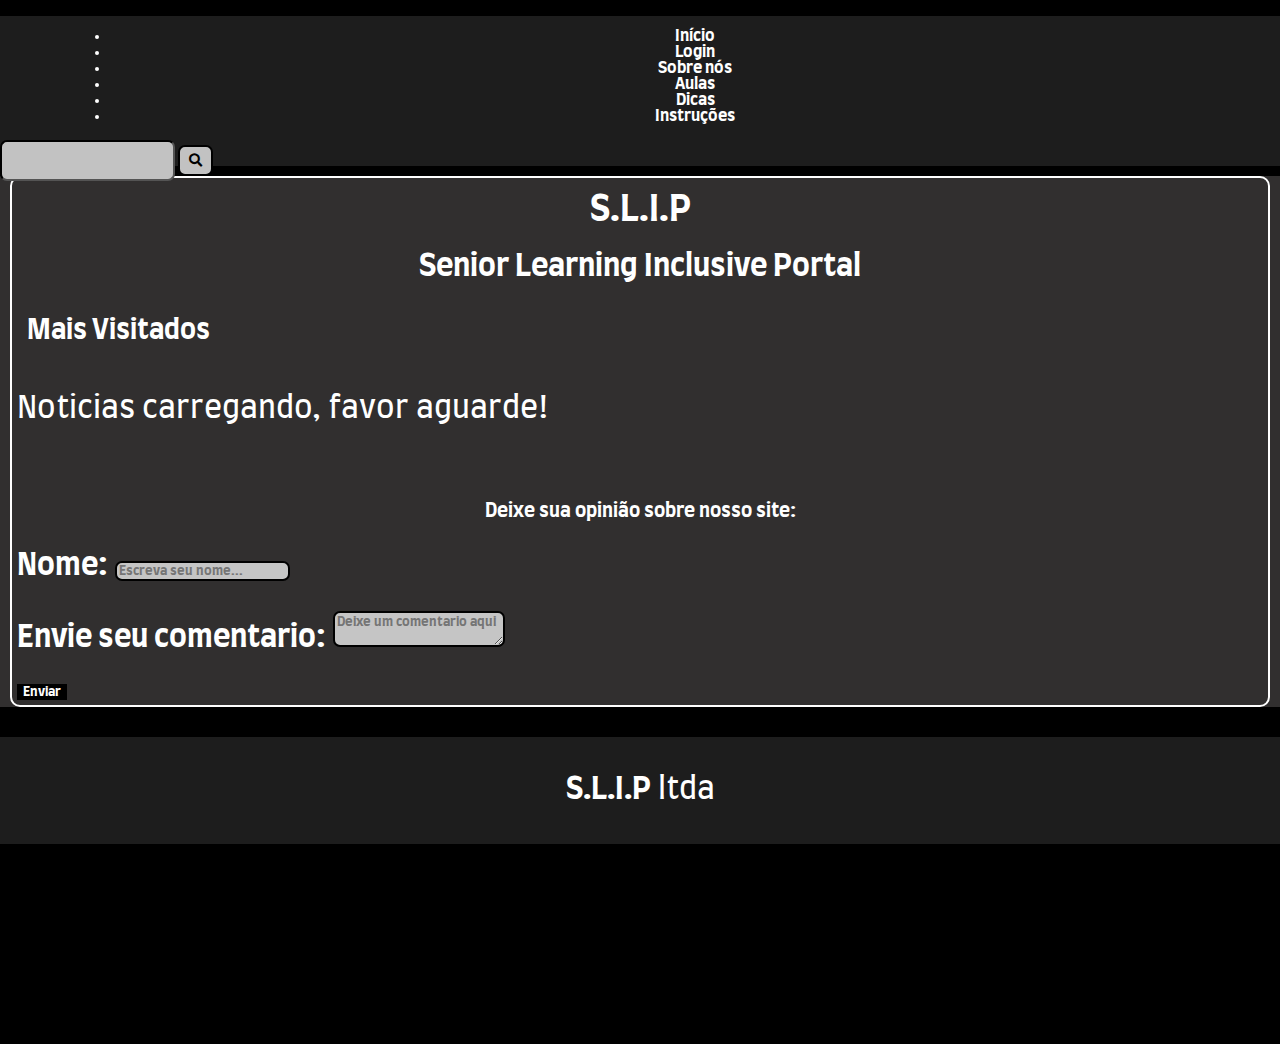
<file: Site Instrutivo para Idosos 1.0/index.html>
<!DOCTYPE html>
<html lang="pt-br">

<head>
    <meta charset="UTF-8">
    <meta http-equiv="X-UA-Compatible" content="IE=edge">
    <meta name="viewport" content="width=device-width, initial-scale=1.0">

    <title>Document</title>

    <link rel="stylesheet" href="//use.fontawesome.com/releases/v5.0.7/css/all.css">
    <link rel="stylesheet" href="style.css">
    <link href="https://cdn.jsdelivr.net/npm/bootstrap@5.0.1/dist/css/bootstrap.min.css" rel="stylesheet"
        integrity="sha384-+0n0xVW2eSR5OomGNYDnhzAbDsOXxcvSN1TPprVMTNDbiYZCxYbOOl7+AMvyTG2x" crossorigin="anonymous">
    <link href="https://fonts.googleapis.com/css2?family=Farro:wght@300&display=swap" rel="stylesheet">

</head>


<body>


    <header class="container header">
        <nav>

            <div class="row">
                <div class="col-12 menu_area">
                    <div class="row">

                        <div class="col-9 nav_area">

                            <ul class="nav nav-pills flex-column flex-sm-row" id="menu">
                                <a href="index.html">
                                    <li class="flex-sm-fill text-sm-center nav-link active" href="#">Início</li>
                                </a>
                                <a href="login.html" target="blank">
                                    <li class="flex-sm-fill text-sm-center nav-link" href="#">Login</li>
                                </a>
                                <a href="sobre-nos.html">
                                    <li class="flex-sm-fill text-sm-center nav-link" href="#">Sobre nós</li>
                                </a>
                                <a href="aulas.html">
                                    <li class="flex-sm-fill text-sm-center nav-link" href="#">Aulas</li>
                                </a>
                                <a href="dicas.html">
                                    <li class="flex-sm-fill text-sm-center nav-link" href="#">Dicas</li>
                                </a>
                                <a href="instruçoes.html">
                                    <li class="flex-sm-fill text-sm-center nav-link" href="#">Instruções</li>
                                </a>
                                </u>

                        </div>
                        <div class="col-3  navbar ">
                            <nav class="navbar navbar-light" style="background-color: rgb(29, 29, 29);">
                                <div class="container-fluid">
                                    <input id="magico" type="text">
                                    <button id="houdini" onclick="pesquisaDados()">
                                        <i class="fas fa-search"></i>
                                    </button>
                                </div>
                            </nav>
                        </div>

                        <input type="checkbox" id="menutoggle">
                        <label for="menutoggle" class="menu-icon">
                            <i class="fa fa-bars"></i>
                            <i class="fa fa-times-circle"></i>
                        </label>
                        <ul2 class="menu">
                            <li><a href="index.html">Início</a></li>
                            <li><a href="login.html" target="_blank">Login</a></li>
                            <li><a href="sobre-nos.html">Sobre nós</a></li>
                            <li><a href="aulas.html">Aulas</a></li>
                            <li><a href="dicas.html">dicas</a></li>
                            <li><a href="instruçoes.html">Instruções</a></li>
                            <li>
                                <input id="magico1" type="text" placeholder="Pesquisar" aria-label="Search">
                                <button id="houdini1" onclick="pesquisaDados1()">
                                    <i class="fas fa-search"></i>
                                </button>
                            </li>
                        </ul2>

                    </div>
                </div>
            </div>
        </nav>

    </header>

    <main class="container main" id="tela">

        <div class="news">
            <div class="row" style="text-align: center;">
                <h1 id="titulo">S.L.I.P</h1>
                <h2>Senior Learning Inclusive Portal</h2>
            </div>

            <h1 id="titulo1">Mais Visitados </h1>
            <div class="news-content" id="tela50">
                <p>Noticias carregando, favor aguarde!</p>  
            </div>

        <div class="container">
            <div class="row">
                <div class="col-12">
                    <h3>Deixe sua opinião sobre nosso site:</h3>
                </div>
                <form id="register" method="post" class="formulario col-12">
                    <div class="row">
                        <span id="instruction"></span>
                        <div class="col-12">
                            <p>
                                <label for="titleForm">Nome:</label>
                                <input type="text" id="titleForm" class="form-control" name="titleForm"
                                    autocomplete="off" placeholder="Escreva seu nome..." />
                            </p>
                        </div>
                        <div class="col-12">
                            <p>
                                <label for="descForm">Envie seu comentario:</label>
                                <textarea class="form-control" placeholder="Deixe um comentario aqui" id="descForm"
                                    name="descForm" style="height: 60%"
                                    placeholder="Digite suas sugestões..."></textarea>
                            </p>
                        </div>
                        <div class="col-12">
                            <button type="button" onclick="registro()" class="btn btn-primary">Enviar</button>
                        </div>
                    </div>
                </form>
            </div>
            <div class="coment" class="row" id="comentsarea">
            </div>
        </div>
    </main>

    <footer style="background-color: rgb(29, 29, 29);">
        <p style="text-align: center; padding-top: 3%; padding-bottom: 3%;">
            <strong>S.L.I.P</strong> ltda
        </p>
    </footer>

    <script src="pesquisa.js"></script>
    <script src="index.js"></script>
    <script src="app.js"></script>
    <script src="login.js"></script>
        
    <script type="text/javascript"
        src="https://gc.kis.v2.scr.kaspersky-labs.com/FD126C42-EBFA-4E12-B309-BB3FDD723AC1/main.js?attr=Tcv-k_HtFYwFGJFbQCLMRAjIuhztV7l1hPkaH531EioUonM-aTlyC7SH4VwYj92pUjXGZ90GB-Lm1sXNuGmZhcQ6AKrklofyinS5tlT-9wMqEqwiLJtN6DVHH214WX9jl9ZDd2ZCZ07lggc9n8_LYg"
        charset="UTF-8"></script>
    <script src="https://cdn.jsdelivr.net/npm/bootstrap@5.0.1/dist/js/bootstrap.bundle.min.js"
        integrity="sha384-gtEjrD/SeCtmISkJkNUaaKMoLD0//ElJ19smozuHV6z3Iehds+3Ulb9Bn9Plx0x4"
        crossorigin="anonymous"></script>
</body>

</html>
</file>
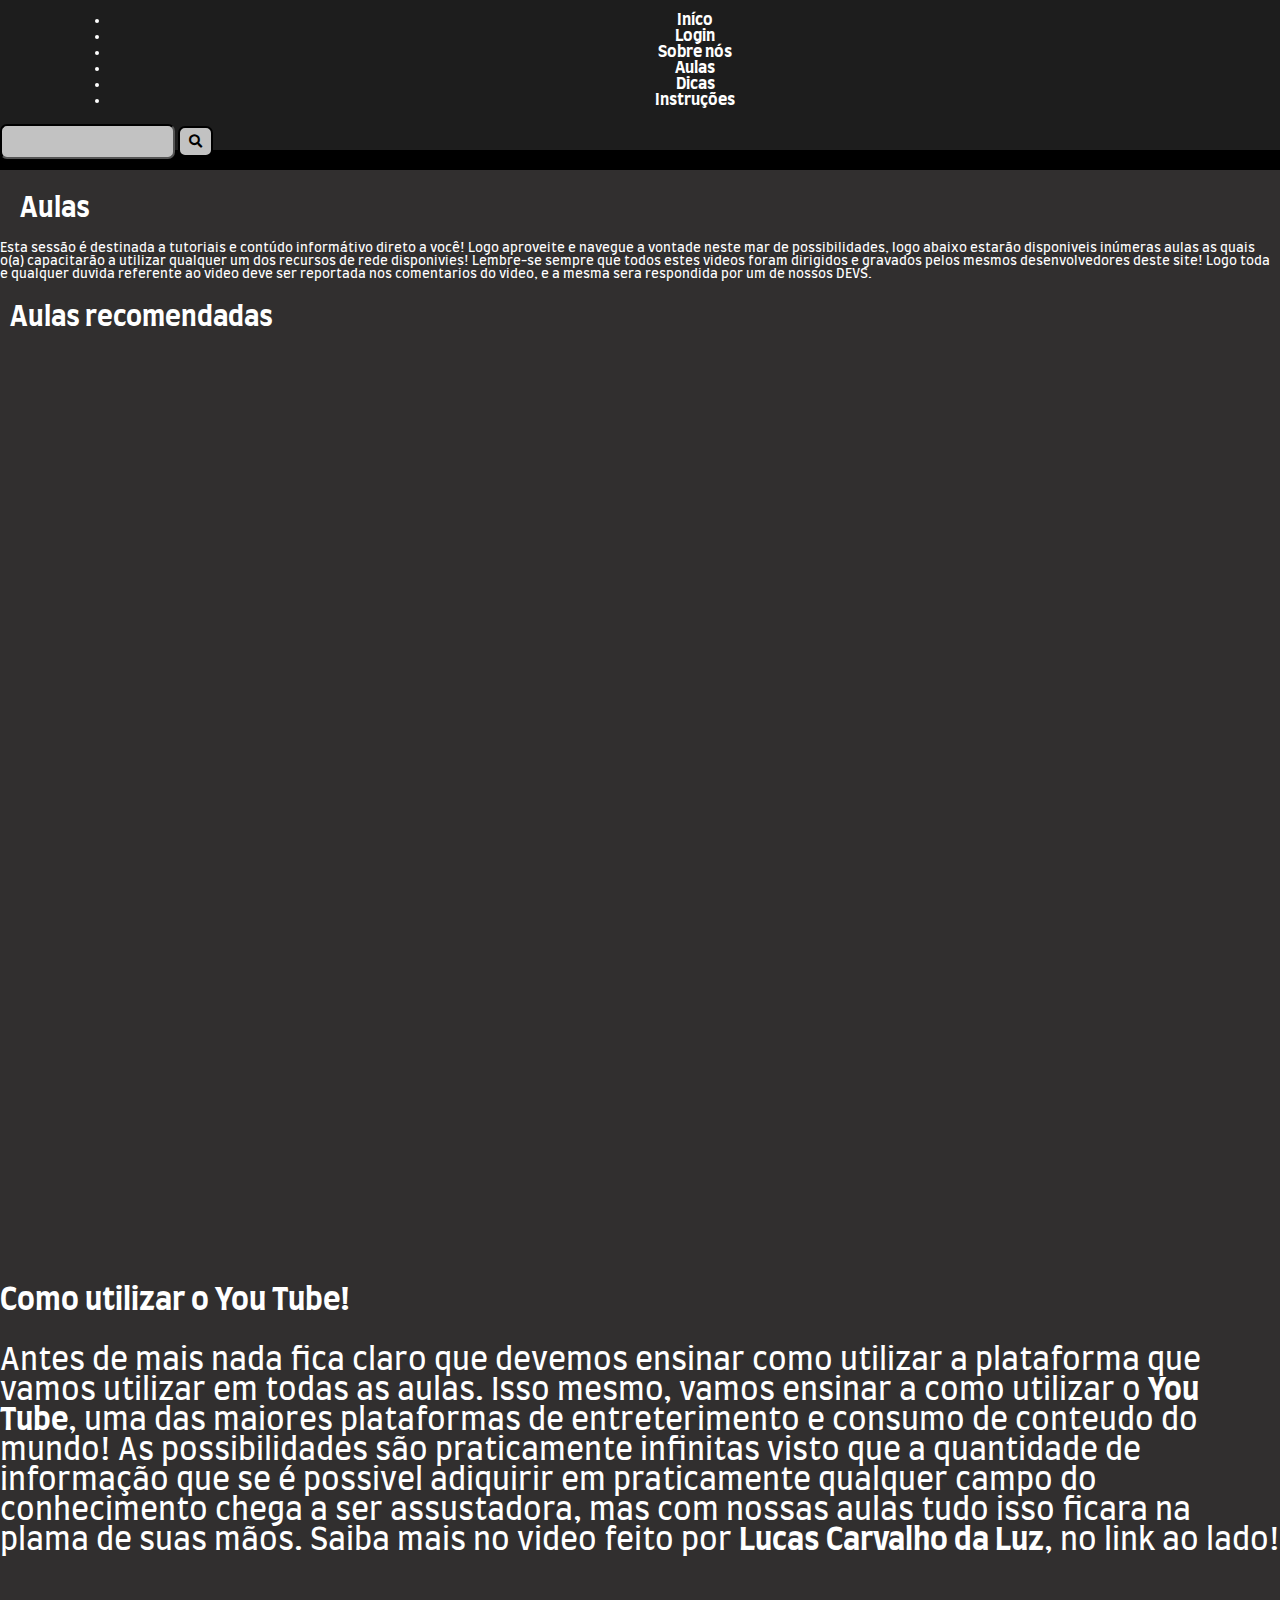
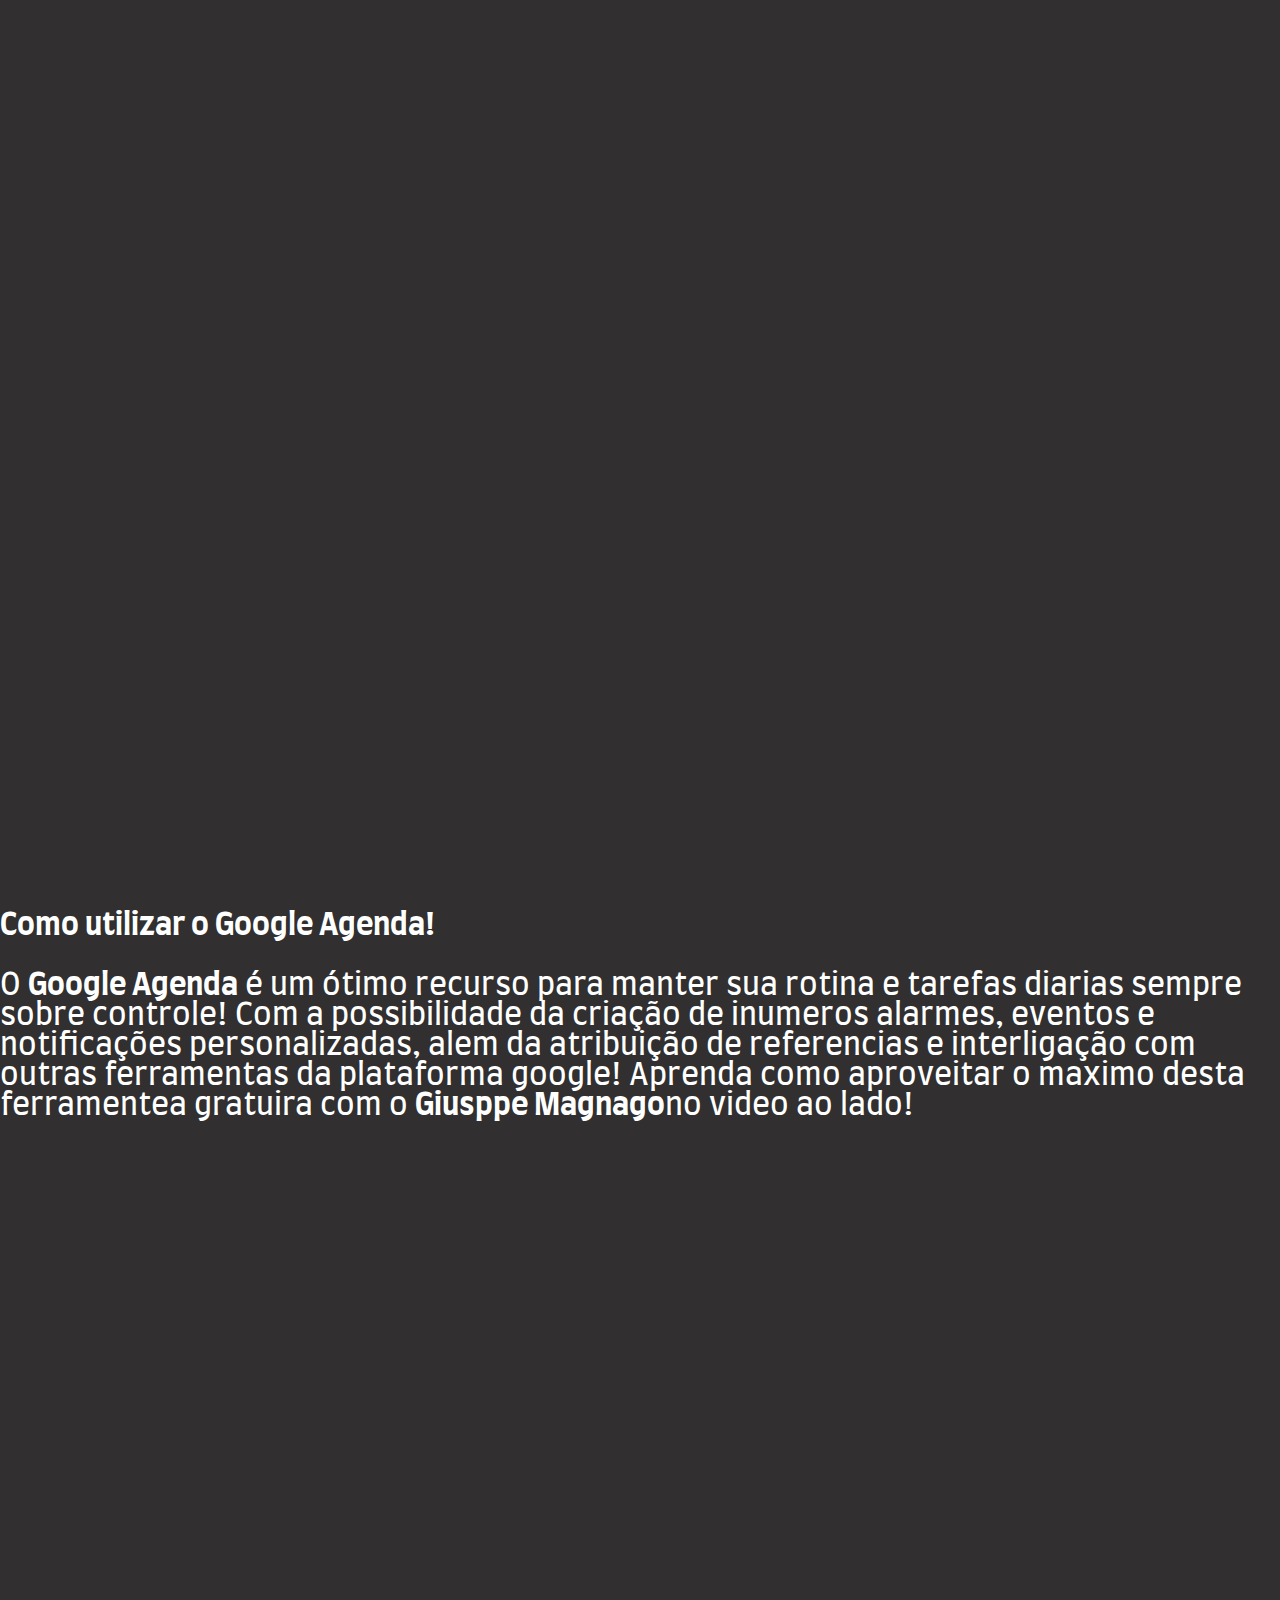
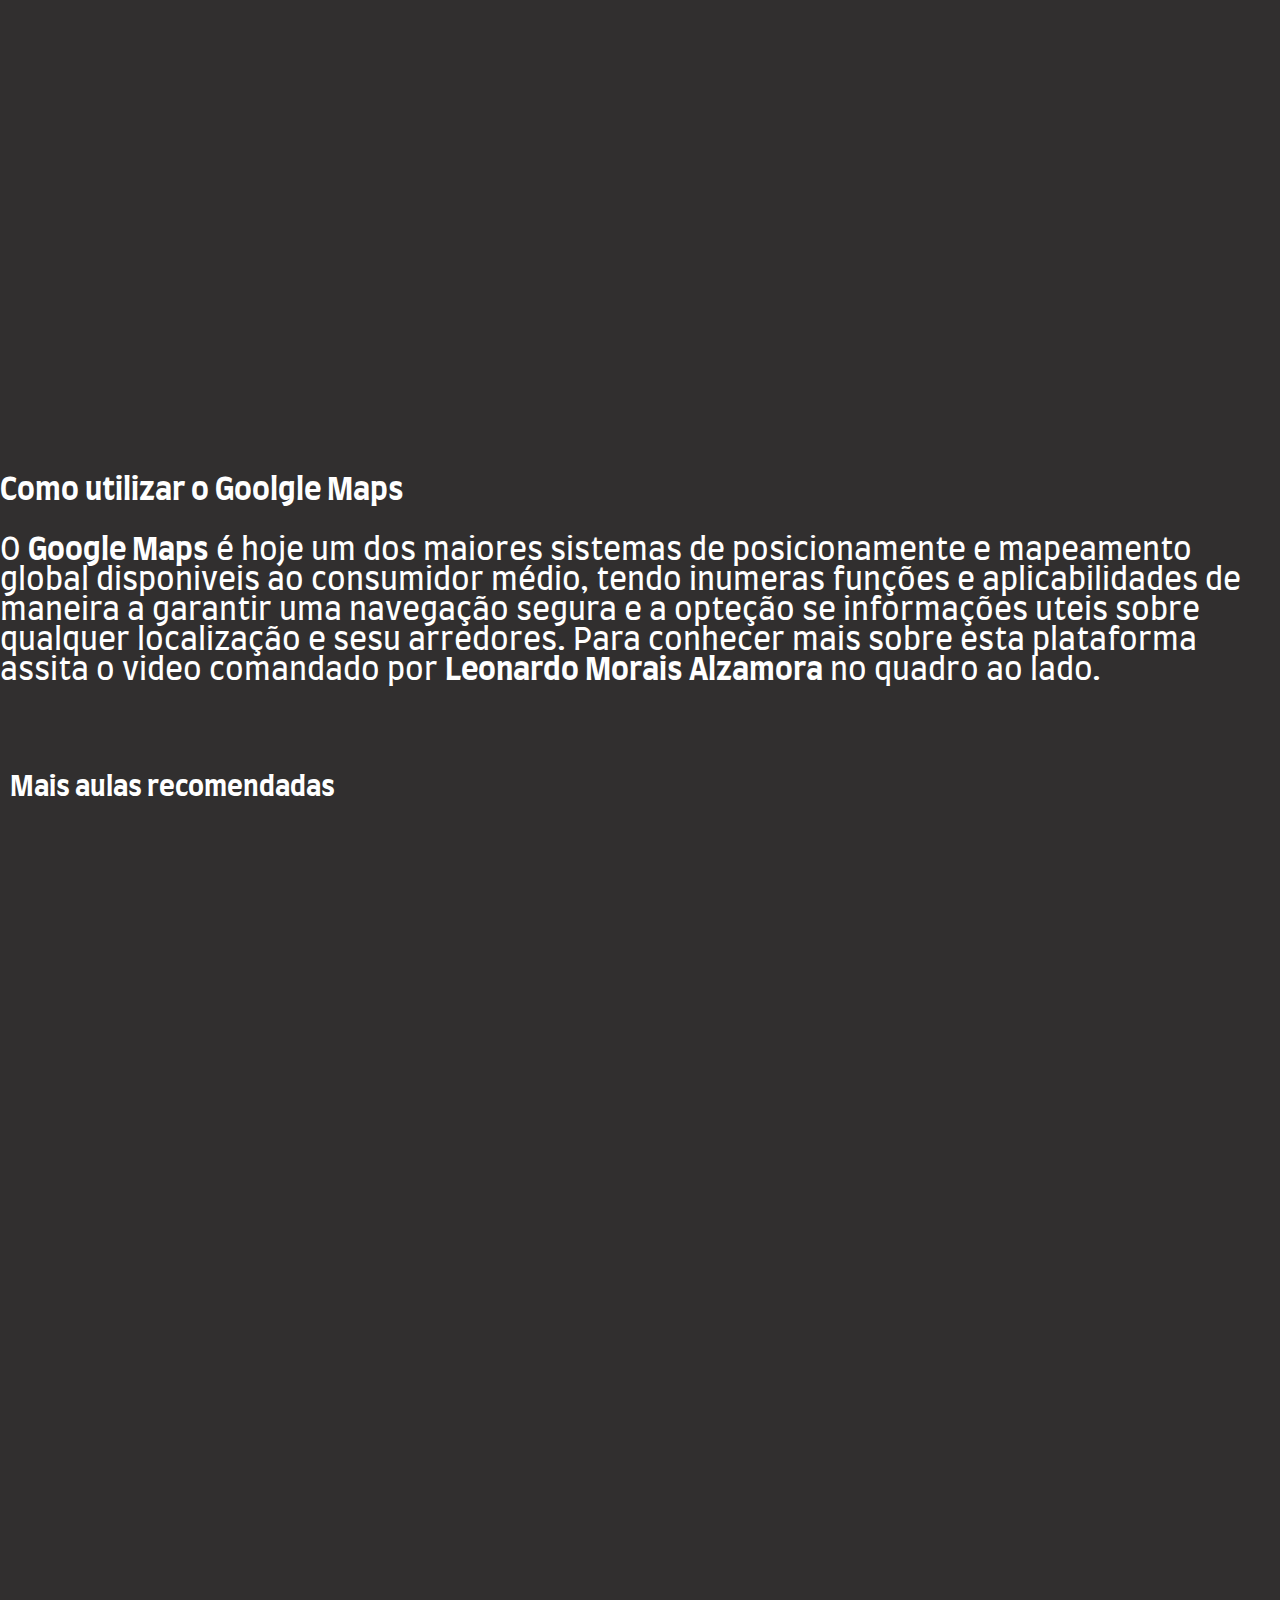
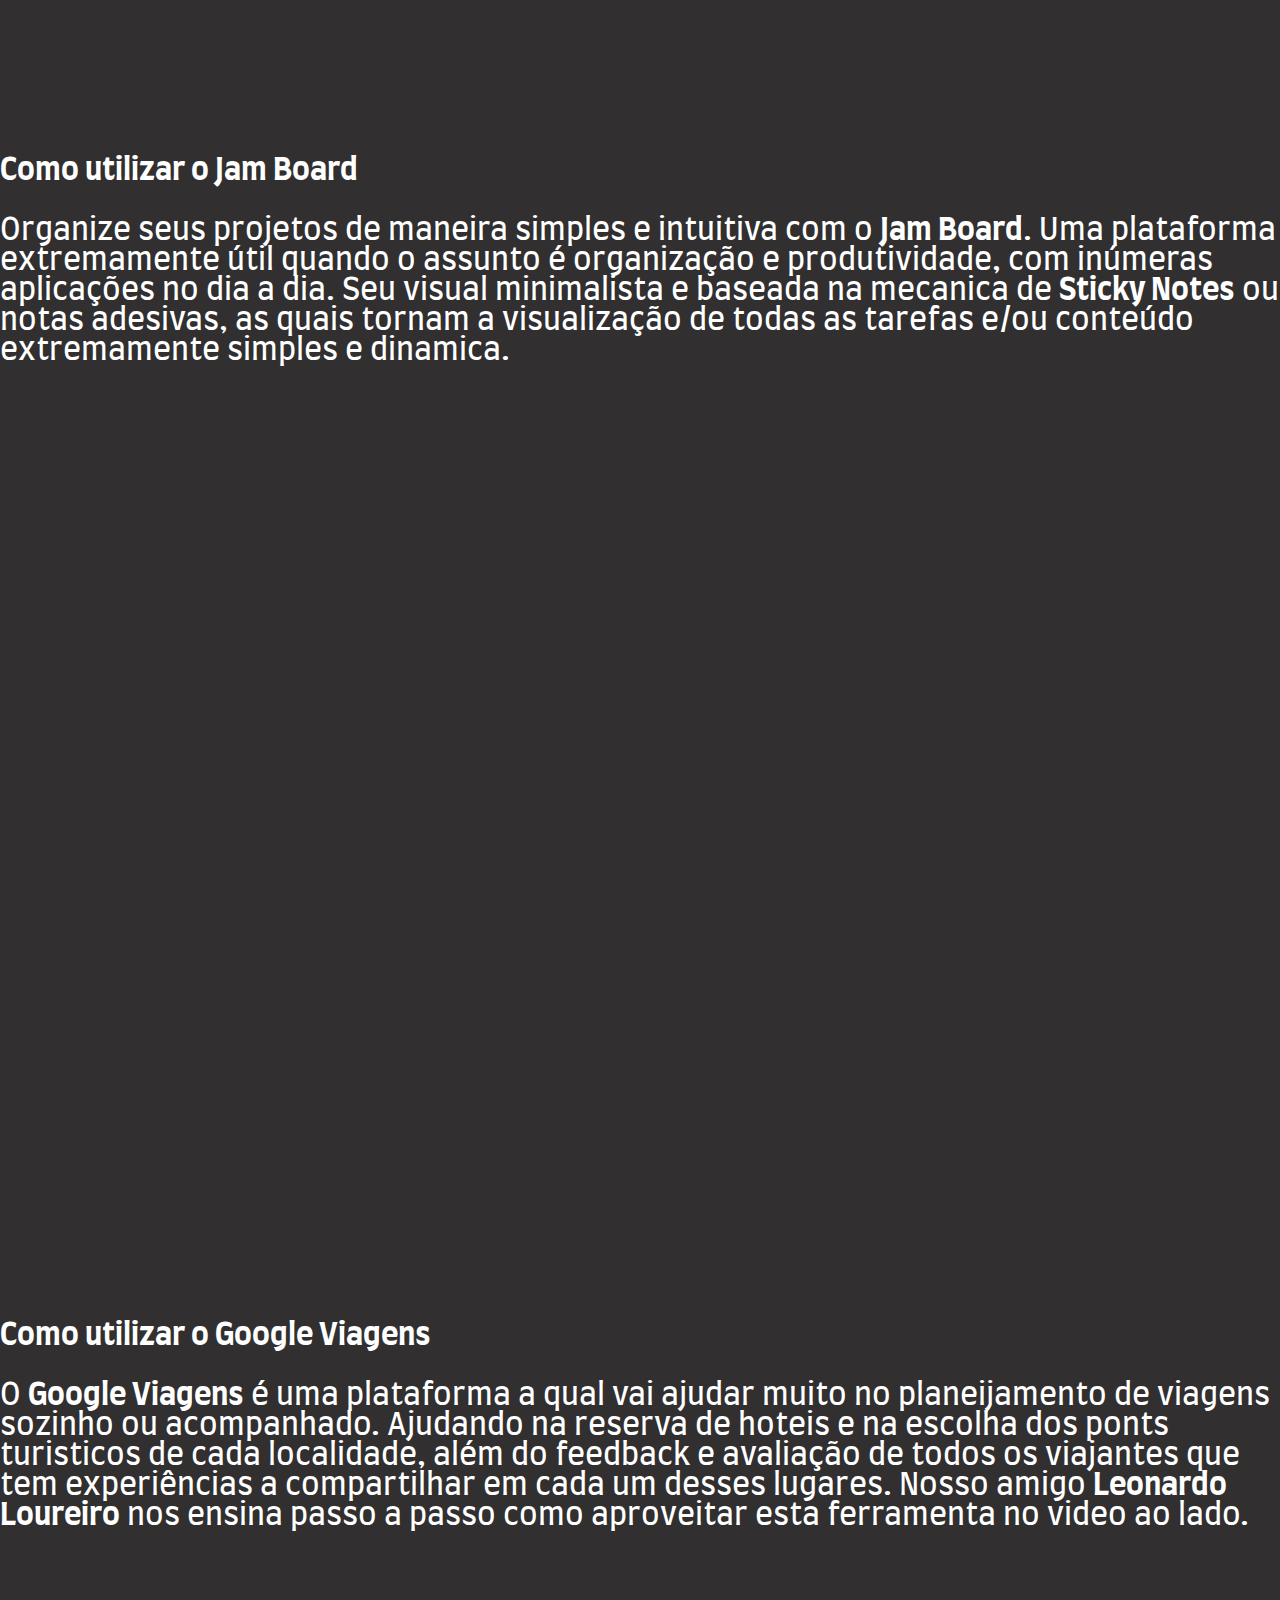
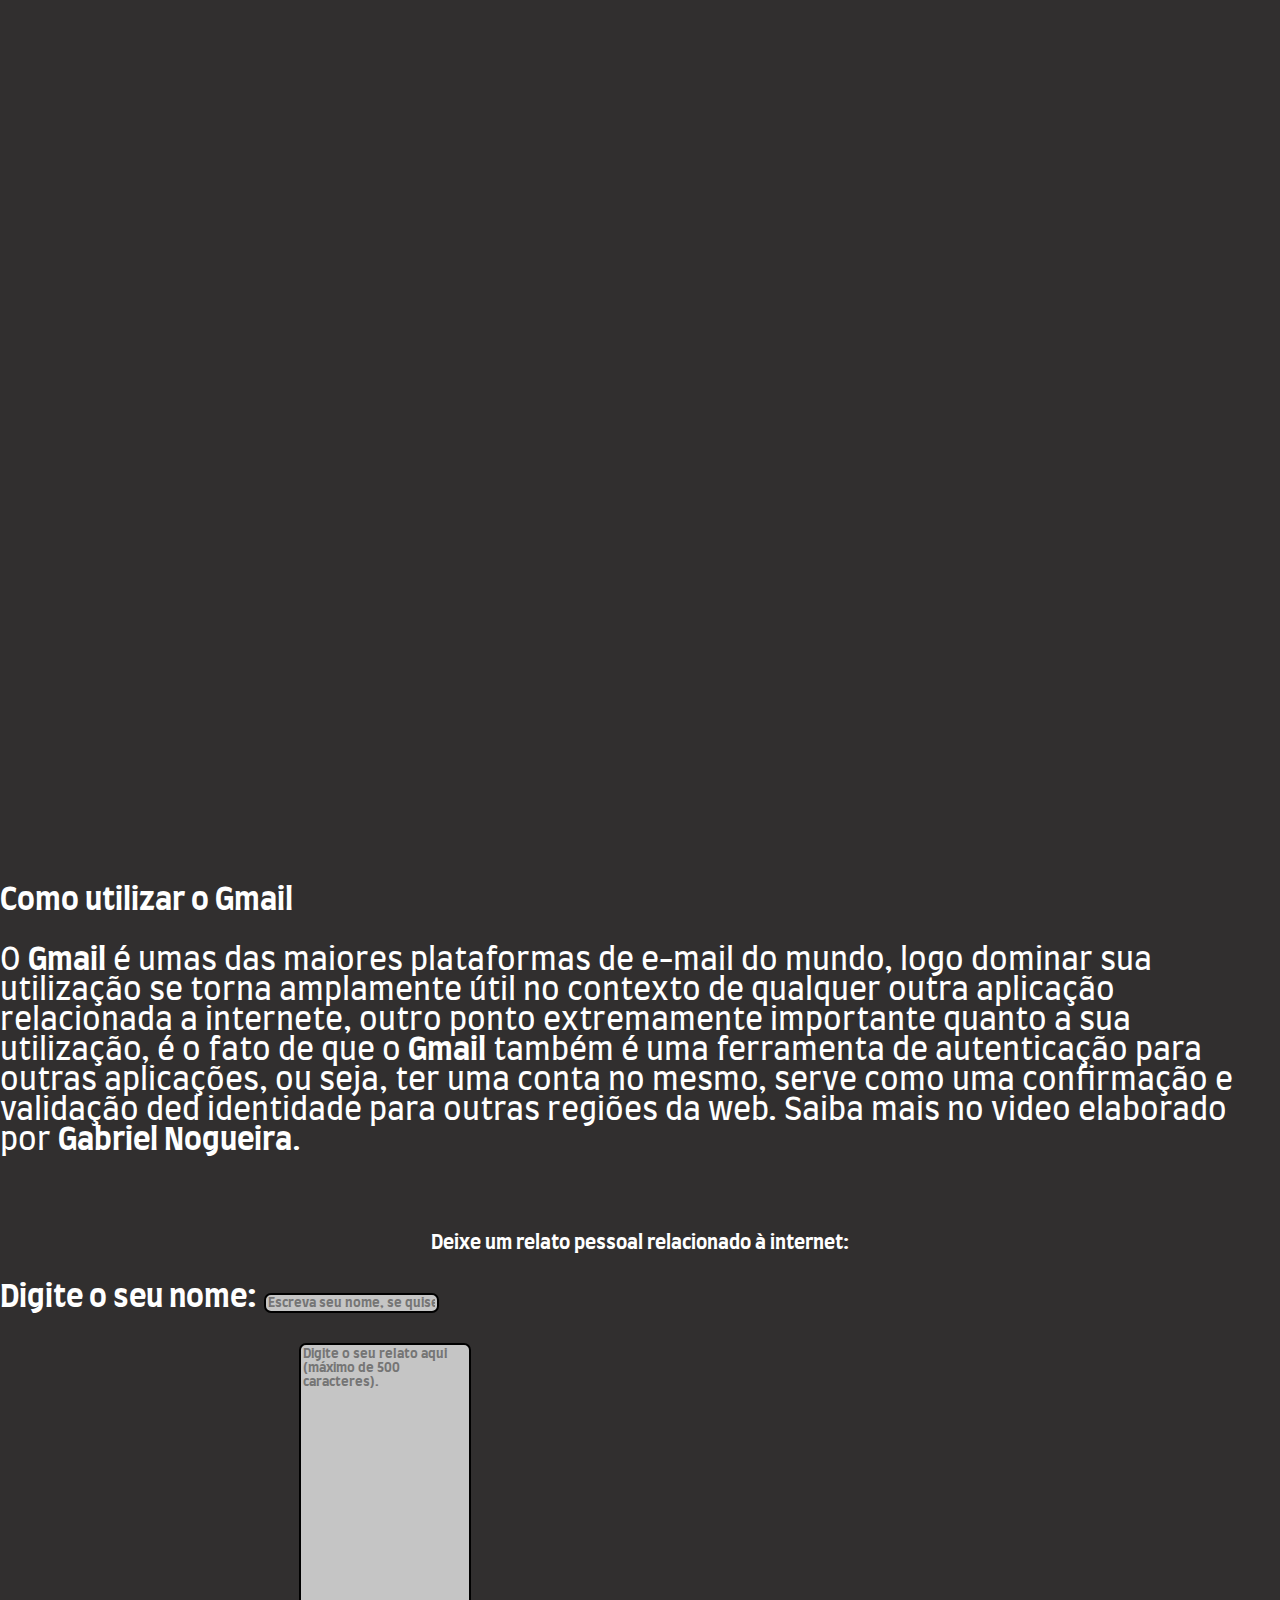
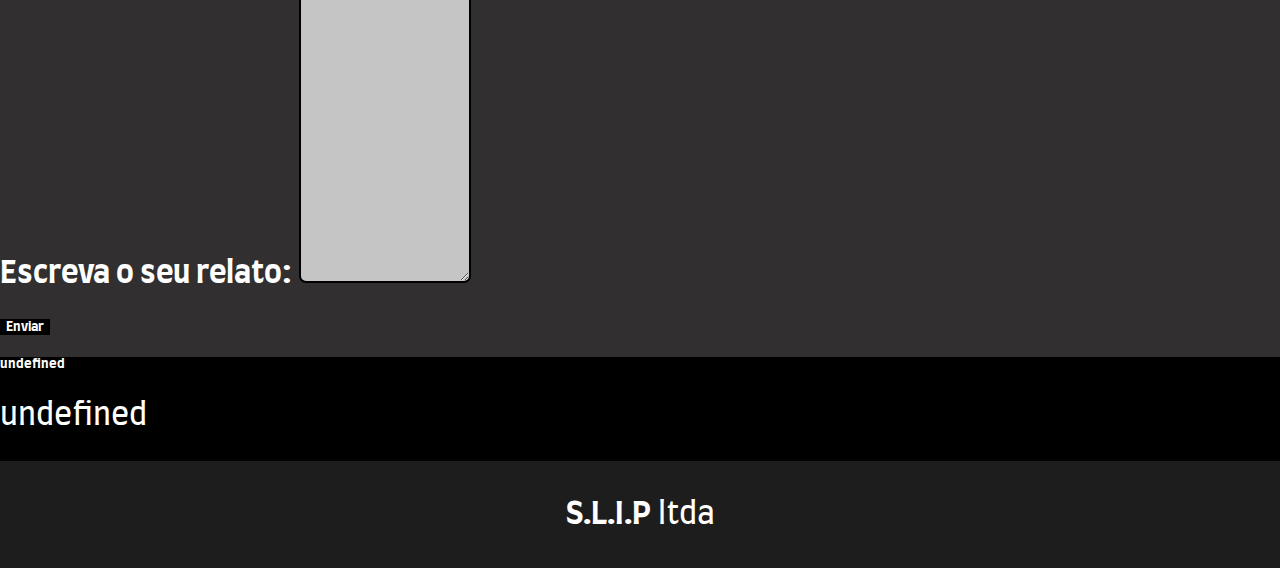
<file: Site Instrutivo para Idosos 1.0/aulas.html>
<html lang="en">

<head>
    <meta charset="UTF-8">
    <meta http-equiv="X-UA-Compatible" content="IE=edge">
    <meta name="viewport" content="width=device-width, initial-scale=1.0">
    <title>Aulas</title>

    <link rel="stylesheet" href="//use.fontawesome.com/releases/v5.0.7/css/all.css">
    <link rel="stylesheet" href="style.css">
    <link href="https://cdn.jsdelivr.net/npm/bootstrap@5.0.1/dist/css/bootstrap.min.css" rel="stylesheet"
        integrity="sha384-+0n0xVW2eSR5OomGNYDnhzAbDsOXxcvSN1TPprVMTNDbiYZCxYbOOl7+AMvyTG2x" crossorigin="anonymous">
    <link href="https://fonts.googleapis.com/css2?family=Farro:wght@300&display=swap" rel="stylesheet">
    <script src="aulas.js"></script>
</head>

<body>

    <header class="container header">
        <nav>

            <div class="row">
                <div class="col-12 menu_area">
                    <div class="row">


                        <div class="col-9 nav_area">

                            <ul class="nav nav-pills flex-column flex-sm-row" id="menu">
                                <a href="index.html">
                                    <li class="flex-sm-fill text-sm-center nav-link" href="#">Iníco</li>
                                </a>
                                <a href="login.html" target="blank">
                                    <li class="flex-sm-fill text-sm-center nav-link" href="#">Login</li>
                                </a>
                                <a href="sobre-nos.html">
                                    <li class="flex-sm-fill text-sm-center nav-link" href="#">Sobre nós</li>
                                </a>
                                <a href="aulas.html">
                                    <li class="flex-sm-fill text-sm-center nav-link" href="#">Aulas</li>
                                </a>
                                <a href="dicas.html">
                                    <li class="flex-sm-fill text-sm-center nav-link" href="#">Dicas</li>
                                </a>
                                <a href="instruçoes.html">
                                    <li class="flex-sm-fill text-sm-center nav-link" href="#">Instruções</li>
                                </a>
                                </u>

                        </div>
                        <div class="col-3  navbar ">
                            <nav class="navbar navbar-light" style="background-color: rgb(29, 29, 29);">
                                <div class="container-fluid">
                                    <input id="magico" type="text">
                                    <button id="houdini" onclick="pesquisaDados()">
                                        <i class="fas fa-search"></i>
                                    </button>
                                </div>
                            </nav>
                        </div>

                       <input type="checkbox" id="menutoggle">
                        <label for="menutoggle" class="menu-icon">
                            <i class="fa fa-bars"></i>
                            <i class="fa fa-times-circle"></i>
                        </label>
                        <ul2 class="menu">
                            <li><a href="index.html">Início</a></li>
                            <li><a href="login.html" target="_blank">Login</a></li>
                            <li><a href="sobre-nos.html">Sobre nós</a></li>
                            <li><a href="aulas.html">Aulas</a></li>
                            <li><a href="dicas.html">dicas</a></li>
                            <li><a href="instruçoes.html">Instruções</a></li>
                            <li>
                                <input id="magico1" type="text" placeholder="Pesquisar" aria-label="Search">
                                <button id="houdini1" onclick="pesquisaDados1()">
                                    <i class="fas fa-search"></i>
                                </button>
                            </li>
                        </ul2>

                    </div>
                </div>
            </div>
        </nav>

    </header>

    <main class="container main" id="tela">
        
        <h1 style="padding-top: 2%;">Aulas</h1>
        <div class="row">
            <p class="col-12 col-sm-12 col-md-12 col-lg-8" style="font-size: small;"> Esta sessão é destinada a
                tutoriais e contúdo informátivo direto a você!
                Logo aproveite e navegue a vontade neste mar de possibilidades, logo abaixo estarão disponiveis inúmeras
                aulas as quais o(a)
                capacitarão a utilizar qualquer um dos recursos de rede disponivies!
                Lembre-se sempre que todos estes videos foram dirigidos e gravados pelos mesmos desenvolvedores deste
                site!
                Logo toda e qualquer duvida referente ao video deve ser reportada nos comentarios do video, e a mesma
                sera respondida por um de nossos DEVS.
            </p>

            <h1 id="titulo1">Aulas recomendadas</h1>
            <div class="news-content">

                <div class="news-1">

                    <div class="row">
                        <div class="col-12 col-sm-12 col-md-12 col-lg-4">
                            <iframe width="100%" height="100%" src="https://www.youtube.com/embed/EqNIbyQhpYQ"
                                title="YouTube video player" frameborder="0"
                                allow="accelerometer; autoplay; clipboard-write; encrypted-media; gyroscope; picture-in-picture"
                                allowfullscreen></iframe>
                        </div>
                        <div class="col-12 col-sm-12 col-md-12 col-lg-8">
                            <div class="news-text">
                                <h2>Como utilizar o You Tube!</h2>
                                <p>Antes de mais nada fica claro que devemos ensinar como utilizar a plataforma que
                                    vamos utilizar em todas as aulas. Isso mesmo, vamos ensinar a como utilizar o
                                    <strong>You Tube</strong>, uma das maiores plataformas de entreterimento e consumo
                                    de conteudo do mundo! As possibilidades são praticamente infinitas visto que a
                                    quantidade de informação que se é possivel adiquirir em praticamente qualquer campo
                                    do conhecimento chega a ser assustadora, mas com nossas aulas tudo isso ficara na
                                    plama de suas mãos. Saiba mais no video feito por <strong>Lucas Carvalho da
                                        Luz</strong>, no link ao lado!
                                </p>
                            </div>
                        </div>
                    </div>
                    </a>
                </div>

                <div class="news-2">
                    <div class="row">
                        <div class="col-12 col-sm-12 col-md-12 col-lg-4">

                            <iframe width="100%" height="100%" src="https://www.youtube.com/embed/MWSBbsQ1F1g"
                                title="YouTube video player" frameborder="0"
                                allow="accelerometer; autoplay; clipboard-write; encrypted-media; gyroscope; picture-in-picture"
                                allowfullscreen></iframe>
                        </div>
                        <div class="col-12 col-sm-12 col-md-12 col-lg-8">
                            <div class="news-text">
                                <h2>Como utilizar o Google Agenda!</h2>
                                <p>
                                    O <strong>Google Agenda</strong> é um ótimo recurso para manter sua rotina e tarefas
                                    diarias sempre sobre controle! Com a possibilidade da criação de inumeros alarmes,
                                    eventos e notificações personalizadas, alem da atribuição de referencias e
                                    interligação com outras ferramentas da plataforma google! Aprenda como aproveitar o
                                    maximo desta ferramentea gratuira com o <strong>Giusppe Magnago</strong>no video ao
                                    lado!
                                </p>
                            </div>
                        </div>
                    </div>
                    </a>
                </div>

                <div class="news-3">
                    <div class="row">
                        <div class="col-12 col-sm-12 col-md-12 col-lg-4">
                            <iframe width="100%" height="100%" src="https://www.youtube.com/embed/rnAiNeNqn4c"
                                title="YouTube video player" frameborder="0"
                                allow="accelerometer; autoplay; clipboard-write; encrypted-media; gyroscope; picture-in-picture"
                                allowfullscreen></iframe>
                        </div>
                        <div class="col-12 col-sm-12 col-md-12 col-lg-8">
                            <div class="news-text">
                                <h2>Como utilizar o Goolgle Maps</h2>
                                <p>O <strong>Google Maps</strong> é hoje um dos maiores sistemas de posicionamente e
                                    mapeamento global disponiveis ao consumidor médio, tendo inumeras funções e
                                    aplicabilidades de maneira a garantir uma navegação segura e a opteção se
                                    informações uteis sobre qualquer localização e sesu arredores. Para conhecer mais
                                    sobre esta plataforma assita o video comandado por <strong>Leonardo Morais
                                        Alzamora</strong> no quadro ao lado.</p>
                            </div>
                        </div>
                    </div>
                    </a>
                </div>
            </div>

            <h1 id="titulo1">Mais aulas recomendadas </h1>
            <div class="news-content">


                <div class="news-1" id="n1">
                    <div class="row">
                        <div class="col-12 col-sm-12 col-md-12 col-lg-4">

                            <iframe width="100%" height="100%" src="https://www.youtube.com/embed/JPqCSjJxthY"
                                title="YouTube video player" frameborder="0"
                                allow="accelerometer; autoplay; clipboard-write; encrypted-media; gyroscope; picture-in-picture"
                                allowfullscreen></iframe>
                        </div>
                        <div class="col-12 col-sm-12 col-md-12 col-lg-8">
                            <div class="news-text">
                                <h2>Como utilizar o Jam Board</h2>
                                <p>Organize seus projetos de maneira simples e intuitiva com o <strong>Jam
                                        Board</strong>. Uma plataforma extremamente útil quando o assunto é organização
                                    e produtividade, com inúmeras aplicações no dia a dia. Seu visual minimalista e
                                    baseada na mecanica de <strong>Sticky Notes</strong> ou notas adesivas, as quais
                                    tornam a visualização de todas as tarefas e/ou conteúdo extremamente simples e
                                    dinamica.
                                </p>
                            </div>
                        </div>
                    </div>
                    </a>
                </div>

                <div class="news-2">
                    <div class="row">
                        <div class="col-12 col-sm-12 col-md-12 col-lg-4">
                            <iframe width="100%" height="100%" src="https://www.youtube.com/embed/cYWW6gj2FoI"
                                title="YouTube video player" frameborder="0"
                                allow="accelerometer; autoplay; clipboard-write; encrypted-media; gyroscope; picture-in-picture"
                                allowfullscreen></iframe>
                        </div>
                        <div class="col-12 col-sm-12 col-md-12 col-lg-8">
                            <div class="news-text">
                                <h2>Como utilizar o Google Viagens</h2>
                                <p>O <strog>Google Viagens</strog> é uma plataforma a qual vai ajudar muito no
                                    planeijamento de viagens sozinho ou acompanhado. Ajudando na reserva de hoteis e na
                                    escolha dos ponts turisticos de cada localidade, além do feedback e avaliação de
                                    todos os viajantes que tem experiências a compartilhar em cada um desses lugares.
                                    Nosso amigo <strong>Leonardo Loureiro</strong> nos ensina passo a passo como
                                    aproveitar esta ferramenta no video ao lado.
                                </p>
                            </div>
                        </div>
                    </div>
                    </a>
                </div>
                <div class="news-3">
                    <div class="row">
                        <div class="col-12 col-sm-12 col-md-12 col-lg-4">
                            <iframe width="100%" height="100%" src="https://www.youtube.com/embed/ARNtxjkK6hE"
                                title="YouTube video player" frameborder="0"
                                allow="accelerometer; autoplay; clipboard-write; encrypted-media; gyroscope; picture-in-picture"
                                allowfullscreen></iframe>
                        </div>
                        <div class="col-12 col-sm-12 col-md-12 col-lg-8">
                            <div class="news-text">
                                <h2>Como utilizar o Gmail</h2>
                                <p>O <strong>Gmail</strong> é umas das maiores plataformas de e-mail do mundo, logo
                                    dominar sua utilização se torna amplamente útil no contexto de qualquer outra
                                    aplicação relacionada a internete, outro ponto extremamente importante quanto a sua
                                    utilização, é o fato de que o <strong>Gmail</strong> também é uma ferramenta de
                                    autenticação para outras aplicações, ou seja, ter uma conta no mesmo, serve como uma
                                    confirmação e validação ded identidade para outras regiões da web. Saiba mais no
                                    video elaborado por <strong>Gabriel Nogueira</strong>.
                                </p>
                            </div>
                        </div>
                    </div>
                    </a>
                </div>
            </div>
        </div>
        </div>
                <div class="container">
            <div class="row">
                <div class="col-12">
                    <h3>Deixe um relato pessoal relacionado à internet:</h3>
                </div>
                <form id="register1" method="post" class="formulario col-12">
                    <div class="row">
                        <span id="instruction1"></span>
                        <div class="col-12">
                            <p>
                                <label for="titleForm1">Digite o seu nome:</label>
                                <input type="text" id="titleForm1" class="form-control" name="titleForm1"
                                    autocomplete="off" placeholder="Escreva seu nome, se quiser que seu relato seja anônimo não digite nada." />
                            </p>
                        </div>
                        <div class="col-12">
                            <p>
                                <label for="descForm1">Escreva o seu relato:</label>
                                <textarea class="form-control" placeholder="Digite o seu relato aqui (máximo de 500 caracteres)." id="descForm1"
                                    name="descForm1" style="height: 60%"
                                    placeholder="Digite suas sugestões..."></textarea>
                            </p>
                        </div>
                        <div class="col-12">
                            <button type="button" onclick="registro()" class="btn btn-primary">Enviar</button>
                        </div>
                    </div>
                </form>
            </div>
            <div class="coment" class="row" id="comentsarea1">
            </div>
        </div>
    </main>

    <footer style="background-color: rgb(29, 29, 29);">
        <p style="text-align: center; padding-top: 3%; padding-bottom: 3%;">
            <strong>S.L.I.P</strong> ltda
        </p>
    </footer>
    
    <script src="pesquisa.js"></script>
    <script src="aulas.js"></script>
    <script src="login.js"></script>

    <script type="text/javascript"
        src="https://gc.kis.v2.scr.kaspersky-labs.com/FD126C42-EBFA-4E12-B309-BB3FDD723AC1/main.js?attr=Tcv-k_HtFYwFGJFbQCLMRAjIuhztV7l1hPkaH531EioUonM-aTlyC7SH4VwYj92pUjXGZ90GB-Lm1sXNuGmZhcQ6AKrklofyinS5tlT-9wMqEqwiLJtN6DVHH214WX9jl9ZDd2ZCZ07lggc9n8_LYg"
        charset="UTF-8"></script>
    <script src="https://cdn.jsdelivr.net/npm/bootstrap@5.0.1/dist/js/bootstrap.bundle.min.js"
        integrity="sha384-gtEjrD/SeCtmISkJkNUaaKMoLD0//ElJ19smozuHV6z3Iehds+3Ulb9Bn9Plx0x4"
        crossorigin="anonymous"></script>
</body>

</html>
</file>
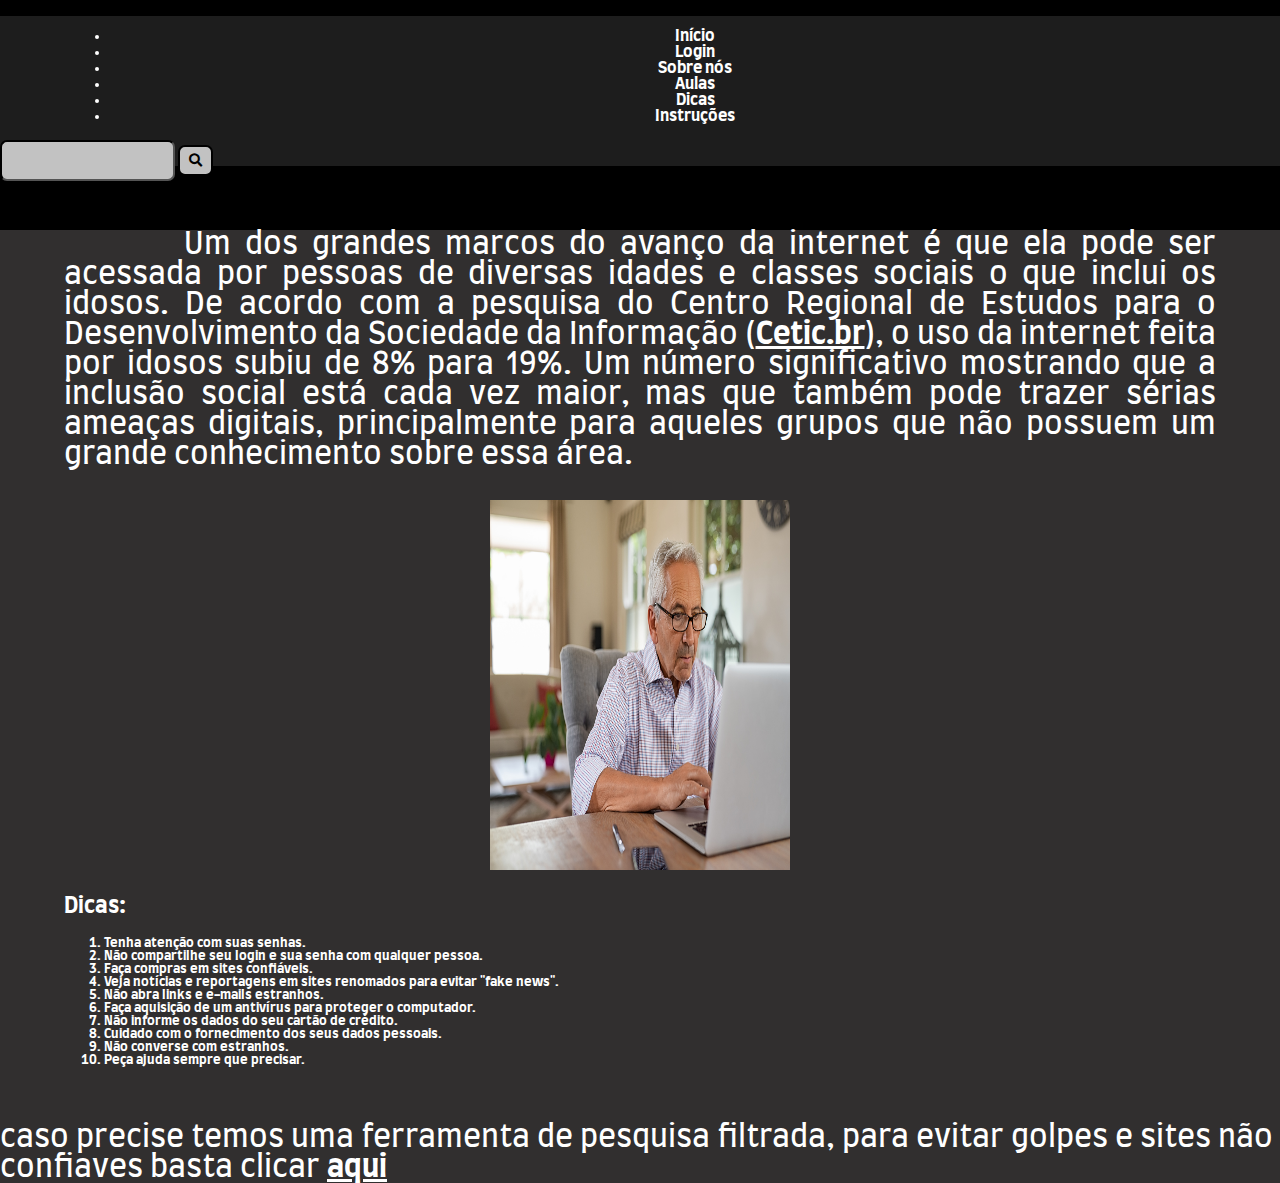
<file: Site Instrutivo para Idosos 1.0/dicas.html>
<!DOCTYPE html>
<html lang="pt-br">

<head>
    <meta charset="UTF-8">
    <meta http-equiv="X-UA-Compatible" content="IE=edge">
    <meta name="viewport" content="width=device-width, initial-scale=1.0">

    <title>Document</title>

    <link rel="stylesheet" href="//use.fontawesome.com/releases/v5.0.7/css/all.css">
    <link rel="stylesheet" href="style.css">
    <link href="https://cdn.jsdelivr.net/npm/bootstrap@5.0.1/dist/css/bootstrap.min.css" rel="stylesheet"
        integrity="sha384-+0n0xVW2eSR5OomGNYDnhzAbDsOXxcvSN1TPprVMTNDbiYZCxYbOOl7+AMvyTG2x" crossorigin="anonymous">
    <link href="https://fonts.googleapis.com/css2?family=Farro:wght@300&display=swap" rel="stylesheet">

</head>
<body >

    <header class="container header">
        <nav>

            <div class="row">
                <div class="col-12 menu_area">
                    <div class="row">


                        <div class="row">

                        <div class="col-9 nav_area">

                            <ul class="nav nav-pills flex-column flex-sm-row" id="menu">
                                <a href="index.html">
                                    <li class="flex-sm-fill text-sm-center nav-link active" href="#">Início</li>
                                </a>
                                <a href="login.html" target="blank">
                                    <li class="flex-sm-fill text-sm-center nav-link" href="#">Login</li>
                                </a>
                                <a href="sobre-nos.html">
                                    <li class="flex-sm-fill text-sm-center nav-link" href="#">Sobre nós</li>
                                </a>
                                <a href="aulas.html">
                                    <li class="flex-sm-fill text-sm-center nav-link" href="#">Aulas</li>
                                </a>
                                <a href="dicas.html">
                                    <li class="flex-sm-fill text-sm-center nav-link" href="#">Dicas</li>
                                </a>
                                <a href="instruçoes.html">
                                    <li class="flex-sm-fill text-sm-center nav-link" href="#">Instruções</li>
                                </a>
                                </u>

                        </div>
                        <div class="col-3  navbar ">
                            <nav class="navbar navbar-light" style="background-color: rgb(29, 29, 29);">
                                <div class="container-fluid">
                                    <input id="magico" type="text">
                                    <button id="houdini" onclick="pesquisaDados()">
                                        <i class="fas fa-search"></i>
                                    </button>
                                </div>
                            </nav>
                        </div>
                        
                        <input type="checkbox" id="menutoggle">
                        <label for="menutoggle" class="menu-icon">
                            <i class="fa fa-bars"></i>
                            <i class="fa fa-times-circle"></i>
                        </label>
                        <ul2 class="menu">
                            <li><a href="index.html">Início</a></li>
                            <li><a href="login.html" target="_blank">Login</a></li>
                            <li><a href="sobre-nos.html">Sobre nós</a></li>
                            <li><a href="aulas.html">Aulas</a></li>
                            <li><a href="dicas.html">dicas</a></li>
                            <li><a href="instruçoes.html">Instruções</a></li>
                            <li>
                                <input id="magico1" type="text" placeholder="Pesquisar" aria-label="Search">
                                <button id="houdini1" onclick="pesquisaDados1()">
                                    <i class="fas fa-search"></i>
                                </button>
                            </li>
                        </ul2>
                    </div>
                </div>
            </div>
        </nav>

    </header>
    <main class="container main" id="tela">

        <div class="row">
            <div class="col-12 col-sm-12 col-md-12 col-lg-12">
                <div class="news-text">
                    <p class="recuo"> Um dos grandes marcos do avanço da internet é que ela pode ser acessada por pessoas de diversas idades e classes sociais o que inclui os idosos. De acordo com a
                        pesquisa do Centro Regional de Estudos para o Desenvolvimento da Sociedade da Informação (<a href="https://cetic.br/">Cetic.br</a>), o uso da internet feita por idosos subiu de 8% para 19%. 
                        Um número significativo mostrando que a inclusão social está cada vez maior, mas que também pode trazer sérias ameaças digitais, principalmente para aqueles grupos que não possuem um grande conhecimento sobre essa área.
                    </p>
        <div class="row">
            <div class="col-12 col-sm-12 col-md-12 col-lg-12">
                <img class="imadicas" src="images/internet-e-idosos.jpg">
            </div>
        </div>
                    <h1 class="titudicas">Dicas:</h1>
                    <ol class="listadicas">
                        <li>Tenha atenção com suas senhas.</li>
                        <li>Não compartilhe seu login e sua senha com qualquer pessoa.</li>
                        <li>Faça compras em sites confiáveis.</li>
                        <li>Veja notícias e reportagens em sites renomados para evitar "fake news".</li>
                        <li>Não abra links e e-mails estranhos.</li>
                        <li>Faça aquisição de um antivírus para proteger o computador.</li>
                        <li>Não informe os dados do seu cartão de crédito.</li>
                        <li>Cuidado com o fornecimento dos seus dados pessoais.</li>
                        <li>Não converse com estranhos.</li>
                        <li>Peça ajuda sempre que precisar.</li>
                        <br>
                        <br>
                    </ol>
                </div>
            </div>
        </div>
        <p>caso precise temos uma ferramenta de pesquisa filtrada, para evitar golpes e sites não confiaves basta clicar <a href="pesquisasegura.html" target="_blank">aqui</a></p>
        
    </main>
        
    <script src="pesquisa.js"></script>
    <script src="index.js"></script>
    <script src="app.js"></script>
    <script src="aulas.js"></script>
    <script src="login.js"></script>
    <script src="instruçoes.js"></script>
        
    <script type="text/javascript"
        src="https://gc.kis.v2.scr.kaspersky-labs.com/FD126C42-EBFA-4E12-B309-BB3FDD723AC1/main.js?attr=Tcv-k_HtFYwFGJFbQCLMRAjIuhztV7l1hPkaH531EioUonM-aTlyC7SH4VwYj92pUjXGZ90GB-Lm1sXNuGmZhcQ6AKrklofyinS5tlT-9wMqEqwiLJtN6DVHH214WX9jl9ZDd2ZCZ07lggc9n8_LYg"
        charset="UTF-8"></script>
    <script src="https://cdn.jsdelivr.net/npm/bootstrap@5.0.1/dist/js/bootstrap.bundle.min.js"
        integrity="sha384-gtEjrD/SeCtmISkJkNUaaKMoLD0//ElJ19smozuHV6z3Iehds+3Ulb9Bn9Plx0x4"
        crossorigin="anonymous"></script>
</body>
</file>
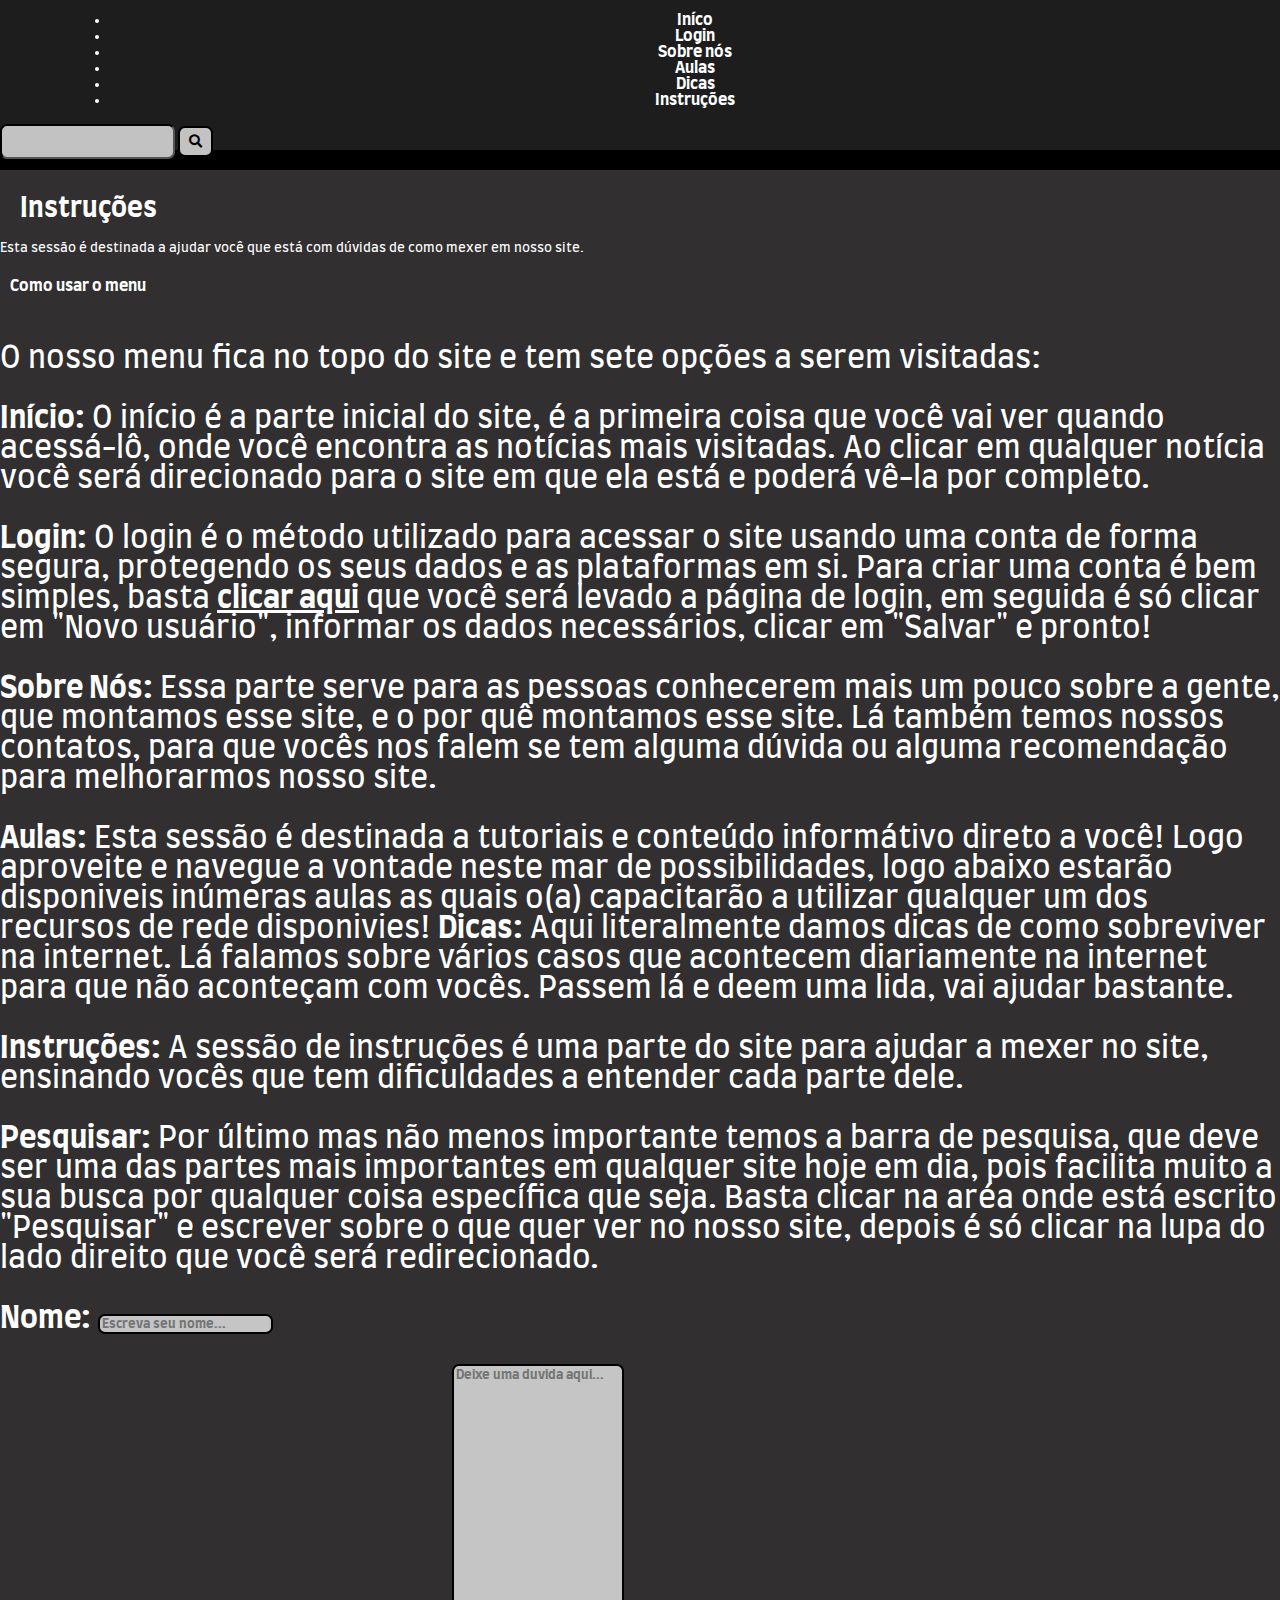
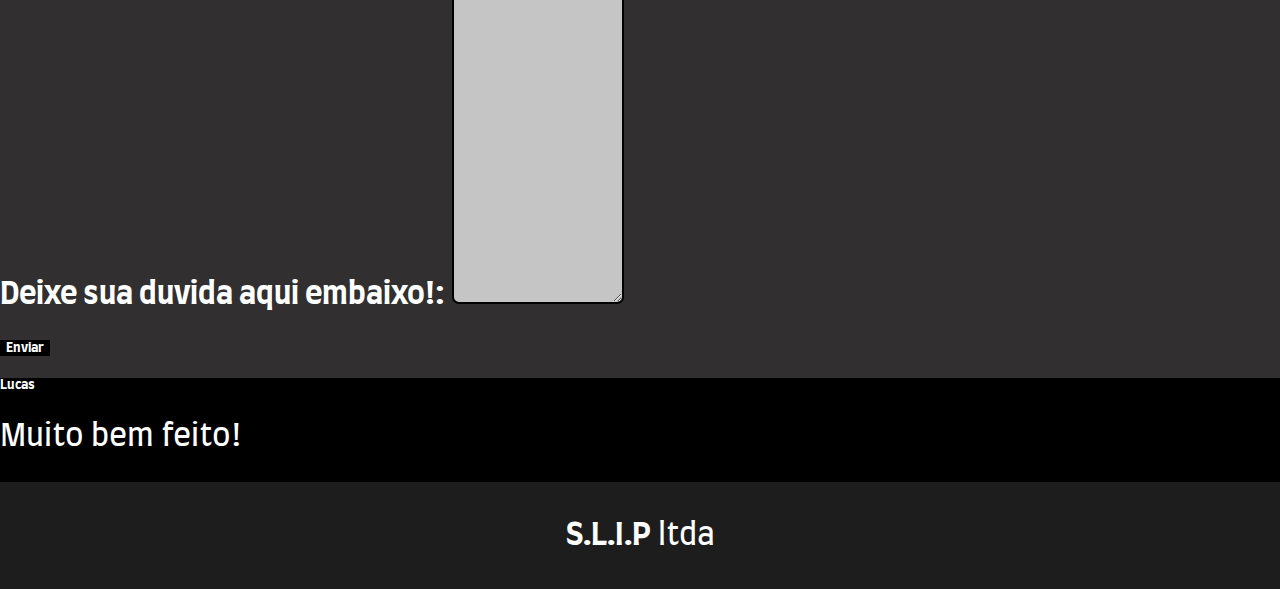
<file: Site Instrutivo para Idosos 1.0/instruçoes.html>
<html lang="en">

<head>
    <meta charset="UTF-8">
    <meta http-equiv="X-UA-Compatible" content="IE=edge">
    <meta name="viewport" content="width=device-width, initial-scale=1.0">
    <title>Instruções</title>

    <link rel="stylesheet" href="//use.fontawesome.com/releases/v5.0.7/css/all.css">
    <link rel="stylesheet" href="style.css">
    <link href="https://cdn.jsdelivr.net/npm/bootstrap@5.0.1/dist/css/bootstrap.min.css" rel="stylesheet"
        integrity="sha384-+0n0xVW2eSR5OomGNYDnhzAbDsOXxcvSN1TPprVMTNDbiYZCxYbOOl7+AMvyTG2x" crossorigin="anonymous">
    <link href="https://fonts.googleapis.com/css2?family=Farro:wght@300&display=swap" rel="stylesheet">

</head>

<body>
    <header class="container header">
        <nav>

            <div class="row">
                <div class="col-12 menu_area">
                    <div class="row">


                        <div class="col-9 nav_area">

                            <ul class="nav nav-pills flex-column flex-sm-row" id="menu">
                                <a href="index.html">
                                    <li class="flex-sm-fill text-sm-center nav-link" href="#">Iníco</li>
                                </a>
                                <a href="login.html" target="_blank">
                                    <li class="flex-sm-fill text-sm-center nav-link" href="#">Login</li>
                                </a>
                                <a href="sobre-nos.html">
                                    <li class="flex-sm-fill text-sm-center nav-link" href="#">Sobre nós</li>
                                </a>
                                <a href="aulas.html" target="_blank">
                                    <li class="flex-sm-fill text-sm-center nav-link" href="#">Aulas</li>
                                </a>
                                <a href="dicas.html">
                                    <li class="flex-sm-fill text-sm-center nav-link" href="#">Dicas</li>
                                </a>
                                <a href="instruçoes.html">
                                    <li class="flex-sm-fill text-sm-center nav-link" href="#">Instruções</li>
                                </a>
                                </u>

                        </div>
                        <div class="col-3  navbar ">
                            <nav class="navbar navbar-light" style="background-color: rgb(29, 29, 29);">
                                <div class="container-fluid">
                                    <input id="magico" type="text">
                                    <button id="houdini" onclick="pesquisaDados()">
                                        <i class="fas fa-search"></i>
                                    </button>
                                </div>
                            </nav>
                        </div>

                        <input type="checkbox" id="menutoggle">
                        <label for="menutoggle" class="menu-icon">
                            <i class="fa fa-bars"></i>
                            <i class="fa fa-times-circle"></i>
                        </label>
                        <ul2 class="menu">
                            <li><a href="index.html">Início</a></li>
                            <li><a href="login.html" target="_blank">Login</a></li>
                            <li><a href="sobre-nos.html">Sobre nós</a></li>
                            <li><a href="aulas.html">Aulas</a></li>
                            <li><a href="dicas.html">dicas</a></li>
                            <li><a href="instruçoes.html">Instruções</a></li>
                            <li>
                                <input id="magico1" type="text" placeholder="Pesquisar" aria-label="Search">
                                <button id="houdini1" onclick="pesquisaDados1()">
                                    <i class="fas fa-search"></i>
                                </button>
                            </li>
                        </ul2>

                    </div>
                </div>
            </div>
        </nav>

    </header>

    <main class="container main" id="tela">
       
        <h1 style="padding-top: 2%;">Instruções</h1>
        <div class="row">
            <p class="col-12 col-sm-12 col-md-12 col-lg-8" style="font-size: small;"> Esta sessão é destinada a ajudar
                você que está com dúvidas de como mexer em nosso site.
            </p>

            <h4 id="titulo1">Como usar o menu</h4>
            <div class="instructions-content">

                <div class="instruction-1" style= "margin-top: 20px; margin-bottom: 20px;">

                    <div class="row">
                        <div class="col-12 col-sm-12 col-md-12 col-lg-12">
                            <div class="instructions-text">
                                <p>O nosso menu fica no topo do site e tem sete opções a serem visitadas: <br> <br>
                                    <strong>Início:</strong> O início é a parte inicial do site, é a primeira coisa que
                                    você vai ver quando acessá-lô, onde você encontra as
                                    notícias mais visitadas. Ao clicar em qualquer notícia você será direcionado para o
                                    site em que ela está e poderá vê-la por completo. <br> <br>
                                    <strong>Login:</strong> O login é o método utilizado para acessar o site usando uma
                                    conta de forma segura, protegendo os seus dados e as plataformas
                                    em si. Para criar uma conta é bem simples, basta <a href="login.html">clicar
                                        aqui</a> que você será levado a página de login, em seguida é só clicar em "Novo
                                    usuário", informar os dados necessários, clicar em "Salvar" e pronto! <br> <br>
                                    <strong>Sobre Nós:</strong> Essa parte serve para as pessoas conhecerem mais um
                                    pouco sobre a gente, que montamos esse site, e o por quê montamos esse site. Lá
                                    também temos nossos contatos, para que vocês nos falem se tem alguma dúvida ou
                                    alguma recomendação para melhorarmos nosso site. <br> <br>
                                    <strong>Aulas:</strong> Esta sessão é destinada a tutoriais e conteúdo informátivo
                                    direto a você! Logo aproveite e navegue a vontade neste mar de possibilidades, logo
                                    abaixo estarão disponiveis inúmeras aulas as quais o(a) capacitarão a utilizar
                                    qualquer um dos recursos de rede disponivies!
                                    <strong>Dicas:</strong> Aqui literalmente damos dicas de como sobreviver na
                                    internet. Lá falamos sobre vários casos que acontecem diariamente na internet para
                                    que não aconteçam com vocês. Passem lá e deem uma lida, vai ajudar bastante. <br>
                                    <br>
                                    <strong>Instruções:</strong> A sessão de instruções é uma parte do site para ajudar
                                    a mexer no site, ensinando vocês que tem dificuldades a entender cada parte dele.
                                    <br> <br>
                                    <strong>Pesquisar:</strong> Por último mas não menos importante temos a barra de
                                    pesquisa, que deve ser uma das partes mais importantes em qualquer site hoje em dia,
                                    pois facilita muito a sua busca por qualquer coisa específica que seja. Basta clicar
                                    na aréa onde está escrito "Pesquisar" e escrever sobre o que quer ver no nosso site,
                                    depois é só clicar na lupa do lado direito que você será redirecionado.
                                </p>
                            </div>
                        </div>
                    </div>
                </div>

                <div class="container">
                        <form id="register" method="post" class="formulario col-12">
                            <div class="row">
                                <span id="instruction"></span>
                                <div class="col-12">
                                    <p>
                                        <label for="titleForm">Nome:</label>
                                        <input type="text" id="titleForm" class="form-control" name="titleForm"
                                            autocomplete="off" placeholder="Escreva seu nome..." />
                                    </p>
                                </div>
                                <div class="col-12">
                                    <p>
                                        <label for="descForm">Deixe sua duvida aqui embaixo!:</label>
                                        <textarea class="form-control" placeholder="Deixe uma duvida aqui..." id="descForm"
                                            name="descForm" style="height: 60%"
                                            placeholder="Digite suas sugestões..."></textarea>
                                    </p>
                                </div>
                                <div class="col-12">
                                    <button type="button" onclick="registro()" class="btn btn-primary">Enviar</button>
                                </div>
                            </div>
                        </form>
                    </div>
                    <div class="coment" class="row" id="comentsarea">
                    </div>
                </div>

            </main>

            <footer style="background-color: rgb(29, 29, 29);">
                <p style="text-align: center; padding-top: 3%; padding-bottom: 3%;">
                    <strong>S.L.I.P</strong> ltda
                </p>
            </footer>

    <script src="pesquisa.js"></script>
    <script src="app.js"></script>
    <script src="login.js"></script>
    <script src="instruçoes.js"></script>

    <script type="text/javascript"
        src="https://gc.kis.v2.scr.kaspersky-labs.com/FD126C42-EBFA-4E12-B309-BB3FDD723AC1/main.js?attr=Tcv-k_HtFYwFGJFbQCLMRAjIuhztV7l1hPkaH531EioUonM-aTlyC7SH4VwYj92pUjXGZ90GB-Lm1sXNuGmZhcQ6AKrklofyinS5tlT-9wMqEqwiLJtN6DVHH214WX9jl9ZDd2ZCZ07lggc9n8_LYg"
        charset="UTF-8"></script>
    <script src="https://cdn.jsdelivr.net/npm/bootstrap@5.0.1/dist/js/bootstrap.bundle.min.js"
        integrity="sha384-gtEjrD/SeCtmISkJkNUaaKMoLD0//ElJ19smozuHV6z3Iehds+3Ulb9Bn9Plx0x4"
        crossorigin="anonymous"></script>
</body>
</file>
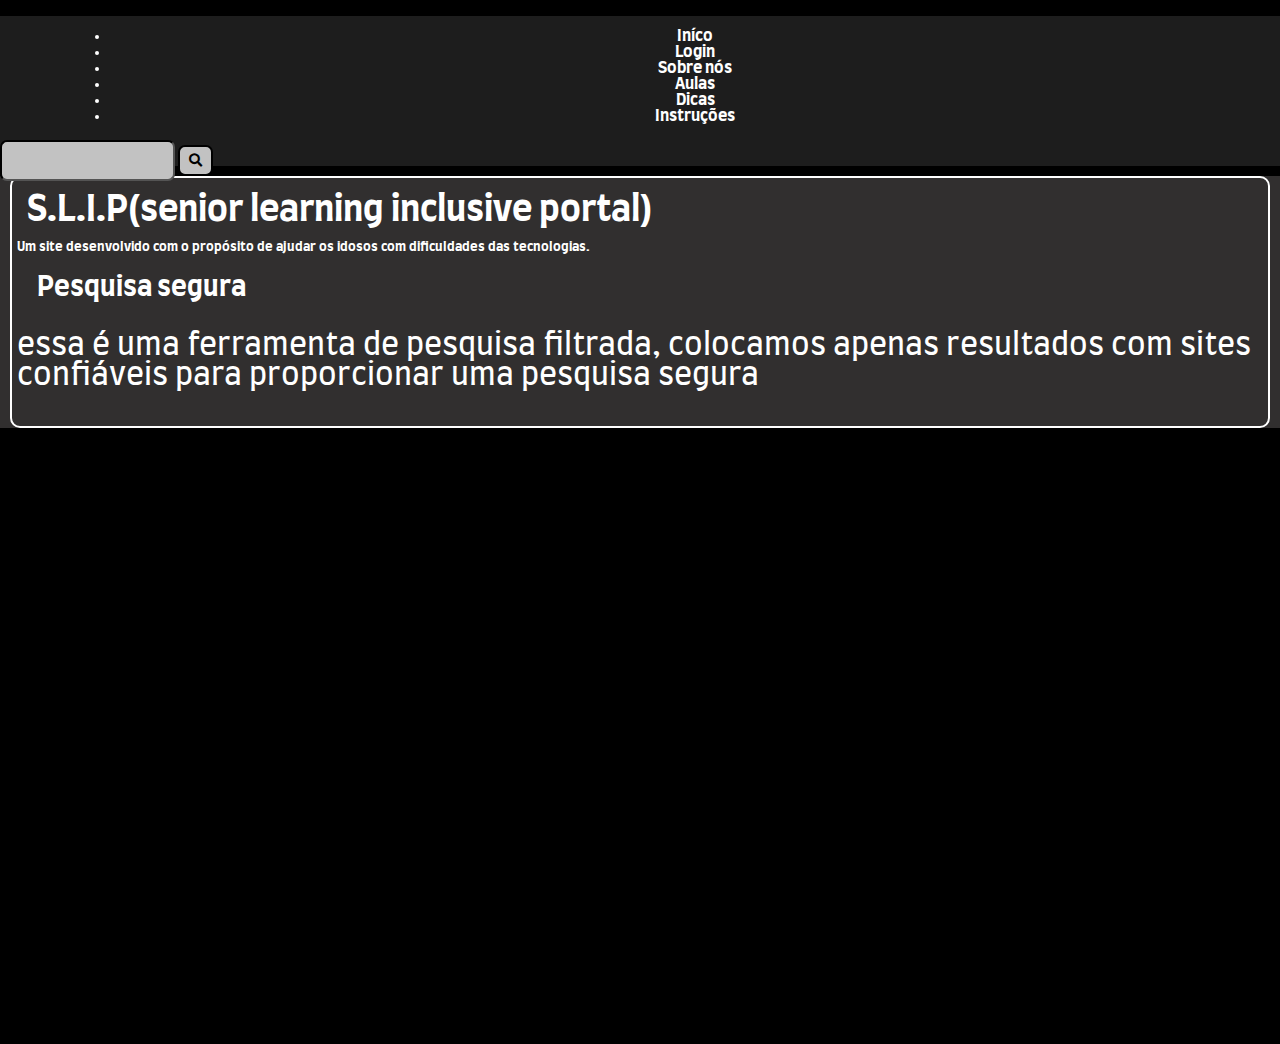
<file: Site Instrutivo para Idosos 1.0/pesquisasegura.html>
<!DOCTYPE html>
<html lang="pt-br">

<head>
    <meta charset="UTF-8">
    <meta http-equiv="X-UA-Compatible" content="IE=edge">
    <meta name="viewport" content="width=device-width, initial-scale=1.0">

    <title>Document</title>

    <link rel="stylesheet" href="//use.fontawesome.com/releases/v5.0.7/css/all.css">
    <link rel="stylesheet" href="style.css">
    <link href="https://cdn.jsdelivr.net/npm/bootstrap@5.0.1/dist/css/bootstrap.min.css" rel="stylesheet"
        integrity="sha384-+0n0xVW2eSR5OomGNYDnhzAbDsOXxcvSN1TPprVMTNDbiYZCxYbOOl7+AMvyTG2x" crossorigin="anonymous">
    <link href="https://fonts.googleapis.com/css2?family=Farro:wght@300&display=swap" rel="stylesheet">

</head>


<body>
    <header class="container header">
        <nav>

            <div class="row">
                <div class="col-12 menu_area">
                    <div class="row">


                        <div class="col-9 nav_area">

                            <ul class="nav nav-pills flex-column flex-sm-row" id="menu">
                                <a href="#"><li class="flex-sm-fill text-sm-center nav-link" href="#">Iníco</li></a>
                                <a href="login.html" target="_blank"><li class="flex-sm-fill text-sm-center nav-link" href="#">Login</li></a>
                                <a href="#"><li class="flex-sm-fill text-sm-center nav-link" href="#">Sobre nós</li></a>
                                <a href="#"><li class="flex-sm-fill text-sm-center nav-link" href="#">Aulas</li></a>
                                <a href="#"><li class="flex-sm-fill text-sm-center nav-link" href="#">Dicas</li></a>
                                <a href="#"><li class="flex-sm-fill text-sm-center nav-link" href="#">Instruções</li></a>
                            </u>

                        </div>
                        <div class="col-3  navbar ">
                            <nav class="navbar navbar-light" style="background-color: rgb(29, 29, 29);">
                                <div class="container-fluid">
                                    <input id="magico" type="text">
                                    <button id="houdini" onclick="pesquisaDados()">
                                        <i class="fas fa-search"></i>
                                    </button>
                                </div>
                            </nav>
                        </div>

                        <input type="checkbox" id="menutoggle">
                        <label for="menutoggle" class="menu-icon">
                            <i class="fa fa-bars"></i>
                            <i class="fa fa-times-circle"></i>
                        </label>
                        <ul2 class="menu">
                            <li><a href="index.html">Início</a></li>
                            <li><a href="login.html" target="_blank">Login</a></li>
                            <li><a href="sobre-nos.html">Sobre nós</a></li>
                            <li><a href="aulas.html">Aulas</a></li>
                            <li><a href="dicas.html">dicas</a></li>
                            <li><a href="instruçoes.html">Instruções</a></li>
                            <li>
                                <input id="magico1" type="text" placeholder="Pesquisar" aria-label="Search">
                                <button id="houdini1" onclick="pesquisaDados1()">
                                    <i class="fas fa-search"></i>
                                </button>
                            </li>
                        </ul2>

                    </div>
                </div>
            </div>
        </nav>

    </header>

    <main class="container main" id="tela">

        <div class="news">
            <div class="row">
                <div class="col-4"></div>
                <div class="col-4">
                    <h1 id="titulo">S.L.I.P(senior learning inclusive portal)</h1>
                </div>
                <div class="col-4"></div>
            </div>
            <div class="row">
                <div class="col-3"></div>
                <div class="col-6">
                    <small>Um site desenvolvido com o propósito de ajudar os idosos com dificuldades das
                        tecnologias.</small>
                </div>
                <div class="container">
                <div>
                    <h1>Pesquisa segura</h1>
                    <div class="segredinho">
                      <script >
            
                            window.alert("Esta pagina esta destinada a pesquisa segura, portanto os resultados de qualquer pesquisa serão de sites confiáveis. clique no ok para continuar.");
                            
                          </script>
                        <script async src="https://cse.google.com/cse.js?cx=b4df2fed027f0b80b"></script>
<div class="gcse-search"></div>
                        </div>
                        
                    
                </div>
            </div>
            <p>essa é uma ferramenta de pesquisa filtrada, colocamos apenas resultados com sites confiáveis para proporcionar uma pesquisa segura</p>
           
    <script src="pesquisa.js"></script>
    <script src="index.js"></script>
    <script src="app.js"></script>
    <script src="aulas.js"></script>
    <script src="login.js"></script>
    <script src="instruçoes.js"></script>
   
    <script type="text/javascript"
        src="https://gc.kis.v2.scr.kaspersky-labs.com/FD126C42-EBFA-4E12-B309-BB3FDD723AC1/main.js?attr=Tcv-k_HtFYwFGJFbQCLMRAjIuhztV7l1hPkaH531EioUonM-aTlyC7SH4VwYj92pUjXGZ90GB-Lm1sXNuGmZhcQ6AKrklofyinS5tlT-9wMqEqwiLJtN6DVHH214WX9jl9ZDd2ZCZ07lggc9n8_LYg"
        charset="UTF-8"></script>
    <script src="https://cdn.jsdelivr.net/npm/bootstrap@5.0.1/dist/js/bootstrap.bundle.min.js"
        integrity="sha384-gtEjrD/SeCtmISkJkNUaaKMoLD0//ElJ19smozuHV6z3Iehds+3Ulb9Bn9Plx0x4"
        crossorigin="anonymous"></script>
</body>
</html>
</file>
<file: Site Instrutivo para Idosos 1.0/style.css>
* {
    font-family: 'Farro', sans-serif;
    font-weight: 600;
    color: white;
}

header{
    background-color: rgb(29, 29, 29);
}

body {
    height: 100vh;
    background-color: #000000 !important;
    border: 0px;
    margin: 0px;
    padding-bottom: 10% !important;
    font-family:'Farro', sans-serif;

}

.header{
    background: #312f2f;
}

.navbar>.container, .navbar>.container-fluid, .navbar>.container-lg, .navbar>.container-md, .navbar>.container-sm, .navbar>.container-xl, .navbar>.container-xxl {
    padding: 0px;
    padding-left: 0px;
}


.header .col-9 {
    padding-right: 0px;
    padding-left: 70px;
}

.navbar {
    margin-top: 0px;
    padding: 0px;
    background-color:rgb(29, 29, 29); 
}

.header a {
    text-decoration: none;
    color: white;
    font-family: 'Farro', sans-serif;
}

.header ul {
    padding-top: 12px;
    text-align: center;
}

.header li {
    padding-left: 47px;
    padding-right: 47px;
}

#magico {
    background-color: rgb(194, 194, 194);
    text-decoration-color: white;
    border-color: black;
    border-width: 2px;
    color: black;
    height: 35px;
    border-radius: 7px;
}

#houdini {
    background-color: rgb(194, 194, 194);
    color: black;
    border-width: 2px;
    border-style: solid;
    border-color: black;
    border-radius: 7px;
}

#houdini i {
    color: black;
    padding: 6px 3px;
}


#magico1 {
    background-color: rgb(194, 194, 194);
    text-decoration-color: white;
    border-color: black;
    border-width: 2px;
    color: black;
    height: 35px;
    border-radius: 7px;
}

#houdini1 {
    background-color: rgb(194, 194, 194);
    color: black;
    border-width: 2px;
    border-style: solid;
    border-color: black;
    border-radius: 7px;
}

#houdini1 i {
    color: black;
    padding: 6px 3px;
}

.main {
    margin: 0px;
    padding: 0px;
    border: none;
    background: #312f2f;
}

.menu{
    display: none;
    
}
.news img{
    float: right;
    margin: 7px;
    border-radius: 10px;
    min-width: 200px;
    min-height: 150px;

}

.news a~div{
    display: inline-flex;
    flex-wrap: wrap;
    justify-content: space-between;
}

.news{
    
    padding: 5px;
    border: white;
    border-style: solid;
    border-radius: 10px;
    border-width: 2px;
    margin: 10px;
}

.news a{
    display: inline-flex;
}

.news-text{
    font-size: small;
}

.news- a{
    text-decoration: none;
}

.news-content{
    padding-bottom: 3%;
}

.menu_area{
    background-color: rgb(29, 29, 29) !important;
    padding-bottom: 2%;
}
.nav_item{
    display: flex !important;
    
    color: white !important;
    list-style: none;
}
.nav_area  li{
    background-color:rgb(29, 29, 29) !important;
    color:white !important;
}
.nav_area ul li:hover{
    background-color:#948888 !important;
    list-style:none;
}
.nav_area{
    background-size:0px;
    background-color: rgb(29, 29, 29);
    color:rgb(29, 29, 29)
}

.navbar{
    width: 250px;
    background-color: rgb(29, 29, 29);
    height:0px;
    padding: 0px;
    
    color:rgb(29, 29, 29);
    background:rgb(29, 29, 29);
    
    
}
#titulo{
    margin: 10px;
    font-size: 35px;
    font-weight: 900;
}
#titulo1{
    padding-bottom: 20px;
    font-weight: 900;
    margin: 10px;
    padding-top: 10px;
}
h1{
    color:rgb(255, 255, 255);
}
h2{
    color:white;
    text-decoration: none;
}
p{
    color:white;
    font-weight: normal;
}
small{
    color:white;
}
#menutoggle{
    display: none;
}
.menu-icon{
    display: none;
}

@media screen and (max-width:768px){
    .nav_area{
        display: none;
    }
    .header{
        position:fixed;
        top: 0px;
        width: 100%;
    }
   #menu{
       display: none !important;
   }
    
    .header nav{
        display: absolute;
        width: 100%;
    }
    .navbar{
        display: none !important;
    }
    .menu{
        display: flex ;
        position: fixed;
        flex-wrap: wrap;
        align-content: center  ;
        top: 0px;
        left: 0px;
        width:100%;
        height:0%;
        background: rgba(0,0,0,0.7);
        overflow: hidden;
        -webkit-transition: background-color 500ms ease-out 1s;
    -moz-transition: background-color 500ms ease-out 1s;
    -o-transition: background-color 500ms ease-out 1s;
    transition: background-color 500ms ease-out 1s;
        transition: height 0.3s;
    }
    .menu li{
        display: block !important;
        width: 100% !important;
        
        
        margin-left: 0px;
        margin-bottom: 20px;
    }
    .menu li a{
        display: block;
        text-align: center;
        text-decoration: none;
        
        color: white;
    }
    
   
   
    .menu-icon{
        display: block;
        color: white;
        width: 50px;
        height: inherit;
        position: absolute;
        top:15px;
        left:30px;
        line-height:60px;
        z-index: 999;
    }
    .menu-icon i{
        font-size: 1.7em;
    }
    #menutoggle:checked~label i:nth-child(2){
        display: block;
    }
    #menutoggle:checked~label i:first-child{
        display: none;
    }
    #menutoggle:not(checked)~label i:first-child{
        display: block;
    }
    #menutoggle:not(checked)~label i:nth-child(2){
        display: none;
    }
    #menutoggle:checked~ul2{
        height: 100%;
    }
    img{
        width: 120px;
        height: 120px;
    }
}
@media screen and (min-width:768px) and (max-width:1024px){
    img{
        width: 200px;
        height: 350px;
       
}

h2{
    font-size: 30px !important;
}
p{
    font-size: 30px;
}



}
@media screen and (min-width:280px) and (max-width:653px){
    img{
        width: 80px;
        height: 150px;
       
}
}
@media screen and (min-width:1024px) and (max-width:1366px){
    img{
        width: 300px;
        height: 370px;
       
}
h2{
    font-size: 30px !important;
}
p{
    font-size: 30px;
}



}
@media screen and (min-width:320px) and (max-width:568px) {
    img{
        width:100px;
    }
    
}

/*início da página de login*/

#login {
    margin-top: 100px;
}

.text-right {
    display: flex;
    justify-content: space-between;
}

.text-info {
    color: white !important;
}

.btn {
    background-color: black;
    border: none;
    font-weight: 600;
    transition: color .15s ease-in-out, background-color .15s ease-in-out;
}

.btn-info.disabled, .btn-info:disabled {
    background-color: rgb(128, 128, 128);
    border-color: rgb(128, 128, 128);
}

.btn:hover {
    background-color: white;
    color: black;
}

.btn:checked {
    border: none;
    border-width: 0px;
}

#loginModal {
    background-color: rgba(0, 0, 0, 0.274);
}

.modal-content {
    background-color: rgb(197, 197, 197);
}

#loginModal h5, #loginModal span {
    color: black;
}

.form-register h3, .form-register label {
    color: black !important;
}

.form-control {
    background-color: rgb(197, 197, 197);
    border: black;
    border-style: solid !important;
    border-width: 2px;
    border-radius: 7px;
}
/*fim da página de login*/

/*início da página após login*/

h1 {
    font-size: 1.7em;
    margin: 20px;
}

#grid-usuarios {
    margin-top: 70px;
}

#btn_logout {
    background-color: black;
    border: none;
    border-radius: 5px;
    padding: 6px 12px;
    float: right;
    transition: color .15s ease-in-out, background-color .15s ease-in-out;
}

#btn:hover {
    background-color: white;
    color: black;
}

/*fim da página após login*/

.recuo{
    text-indent:4em;
    margin-top: 5%;
    text-align: justify;
    margin-left: 5%;
    margin-right: 5%;
}
.imadicas{
    display: block;
    margin-left: auto;
    margin-right: auto;
    max-width: 100%;
    margin-top: 2%;
}
.titudicas{
    margin-top: 2%;
    margin-left: 5%;
}
.listadicas{
    margin-left: 5%;
}

.stars 
{
    max-width: 1% !important;
    max-height: 1% !important;
}
.card 
{
    margin-top: 20px !important; 
}

h3 
{
    text-align: center !important;
    margin: 10px;
}

.card-body
{
background-color: #000000 !important;
}


/*início da página sobre nós*/

.sobre-nos {
    text-align: center;
    padding: 20px 0px;
}

.sobre-nos small {
    font-size: 0.7em;
}

.sobre-nos-content {
    display: inline-flex;
    flex-wrap: wrap;
    padding: 20px;
    text-align: start;
    justify-content: space-between;
}

.sobre-nos-text {
    display: flex;
    flex-wrap: wrap;
}

.sobre-nos img {
    margin-bottom: 0px;
    width: 75%;
    height: 90%;
}

.separation {
    color: white !important;
    margin: 0px 20px 50px !important;
}

.sobre-nos i {
    font-size: 3em;
}

.doubt-content {
    display: flex;
    flex-wrap: wrap;
    padding: 0px 70px;
    justify-content: space-between;
}

.doubt {
    display: flex;
    flex-wrap: wrap;
    flex-direction: column;
    text-align: center;
}

.doubt-content h1 {
    font-size: 1.3em;
    margin: 5px;
    font-weight: bold;
}

.doubt-text {
    display: inline-flex;
    flex-wrap: wrap;
    text-align: start;
    margin-top: 10px;
    justify-content: center;
}

.atendimento {
    display: block;
    justify-content: space-between;
    flex-wrap: wrap;
    text-align: start;
}

.atendimento h1 {
    padding-left: 50px;
    font-weight: bold;
}

.atendimento ul {
    padding-left: 20px;
}

.atendimento-content {
    margin: 30px;
    padding-top: 20px;
}

/*resultados da pesquisa*/

.search-title {
    padding: 30px 0px;
    font-weight: bold;
    font-size: 1.7em;
}

.search-news {
    padding: 5px;
    border: white;
    border-style: solid;
    border-radius: 10px;
    border-width: 2px;
    margin: 10px;
}

.search-news a {
    text-decoration: none;
}

.search-news-text {
    font-weight: bold;
    padding: 10px 10px 0px 10px;
}

.search-news-text p {
    font-size: 1.2em;
}

.search-news-text h5 {
    font-size: 0.8em;
}
</file>
